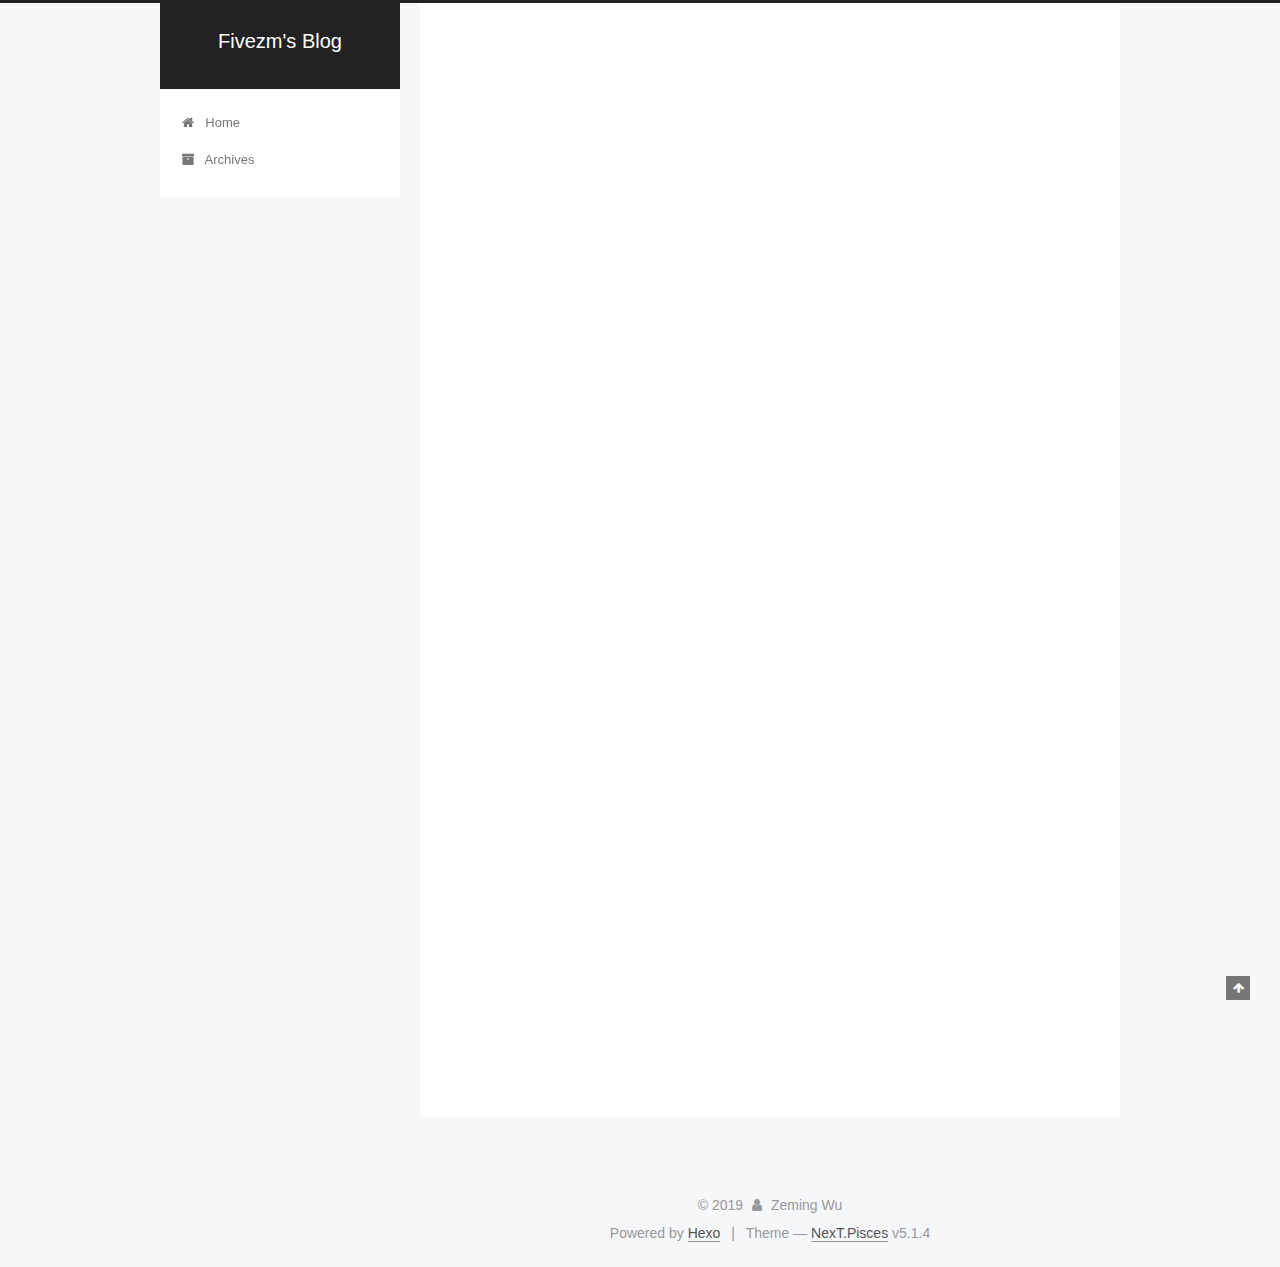
<file: index.html>
<!DOCTYPE html>



  


<html class="theme-next pisces use-motion" lang>
<head><meta name="generator" content="Hexo 3.9.0">
  <meta charset="UTF-8">
<meta http-equiv="X-UA-Compatible" content="IE=edge">
<meta name="viewport" content="width=device-width, initial-scale=1, maximum-scale=1">
<meta name="theme-color" content="#222">









<meta http-equiv="Cache-Control" content="no-transform">
<meta http-equiv="Cache-Control" content="no-siteapp">
















  
  
  <link href="/lib/fancybox/source/jquery.fancybox.css?v=2.1.5" rel="stylesheet" type="text/css">







<link href="/lib/font-awesome/css/font-awesome.min.css?v=4.6.2" rel="stylesheet" type="text/css">

<link href="/css/main.css?v=5.1.4" rel="stylesheet" type="text/css">


  <link rel="apple-touch-icon" sizes="180x180" href="/images/apple-touch-icon-next.png?v=5.1.4">


  <link rel="icon" type="image/png" sizes="32x32" href="/images/favicon-32x32-next.png?v=5.1.4">


  <link rel="icon" type="image/png" sizes="16x16" href="/images/favicon-16x16-next.png?v=5.1.4">


  <link rel="mask-icon" href="/images/logo.svg?v=5.1.4" color="#222">





  <meta name="keywords" content="Hexo, NexT">










<meta property="og:type" content="website">
<meta property="og:title" content="Fivezm&#39;s Blog">
<meta property="og:url" content="http://yoursite.com/index.html">
<meta property="og:site_name" content="Fivezm&#39;s Blog">
<meta property="og:locale" content="default">
<meta name="twitter:card" content="summary">
<meta name="twitter:title" content="Fivezm&#39;s Blog">



<script type="text/javascript" id="hexo.configurations">
  var NexT = window.NexT || {};
  var CONFIG = {
    root: '/',
    scheme: 'Pisces',
    version: '5.1.4',
    sidebar: {"position":"left","display":"post","offset":12,"b2t":false,"scrollpercent":false,"onmobile":false},
    fancybox: true,
    tabs: true,
    motion: {"enable":true,"async":false,"transition":{"post_block":"fadeIn","post_header":"slideDownIn","post_body":"slideDownIn","coll_header":"slideLeftIn","sidebar":"slideUpIn"}},
    duoshuo: {
      userId: '0',
      author: 'Author'
    },
    algolia: {
      applicationID: '',
      apiKey: '',
      indexName: '',
      hits: {"per_page":10},
      labels: {"input_placeholder":"Search for Posts","hits_empty":"We didn't find any results for the search: ${query}","hits_stats":"${hits} results found in ${time} ms"}
    }
  };
</script>



  <link rel="canonical" href="http://yoursite.com/">





  <title>Fivezm's Blog</title>
  








</head>

<body itemscope itemtype="http://schema.org/WebPage" lang="default">

  
  
    
  

  <div class="container sidebar-position-left 
  page-home">
    <div class="headband"></div>

    <header id="header" class="header" itemscope itemtype="http://schema.org/WPHeader">
      <div class="header-inner"><div class="site-brand-wrapper">
  <div class="site-meta ">
    

    <div class="custom-logo-site-title">
      <a href="/" class="brand" rel="start">
        <span class="logo-line-before"><i></i></span>
        <span class="site-title">Fivezm's Blog</span>
        <span class="logo-line-after"><i></i></span>
      </a>
    </div>
      
        <p class="site-subtitle"></p>
      
  </div>

  <div class="site-nav-toggle">
    <button>
      <span class="btn-bar"></span>
      <span class="btn-bar"></span>
      <span class="btn-bar"></span>
    </button>
  </div>
</div>

<nav class="site-nav">
  

  
    <ul id="menu" class="menu">
      
        
        <li class="menu-item menu-item-home">
          <a href="/" rel="section">
            
              <i class="menu-item-icon fa fa-fw fa-home"></i> <br>
            
            Home
          </a>
        </li>
      
        
        <li class="menu-item menu-item-archives">
          <a href="/archives/" rel="section">
            
              <i class="menu-item-icon fa fa-fw fa-archive"></i> <br>
            
            Archives
          </a>
        </li>
      

      
    </ul>
  

  
</nav>



 </div>
    </header>

    <main id="main" class="main">
      <div class="main-inner">
        <div class="content-wrap">
          <div id="content" class="content">
            
  <section id="posts" class="posts-expand">
    
      

  

  
  
  

  <article class="post post-type-normal" itemscope itemtype="http://schema.org/Article">
  
  
  
  <div class="post-block">
    <link itemprop="mainEntityOfPage" href="http://yoursite.com/2019/07/09/hexo-搭建教程/">

    <span hidden itemprop="author" itemscope itemtype="http://schema.org/Person">
      <meta itemprop="name" content="Zeming Wu">
      <meta itemprop="description" content>
      <meta itemprop="image" content="/images/avatar.gif">
    </span>

    <span hidden itemprop="publisher" itemscope itemtype="http://schema.org/Organization">
      <meta itemprop="name" content="Fivezm's Blog">
    </span>

    
      <header class="post-header">

        
        
          <h1 class="post-title" itemprop="name headline">
                
                <a class="post-title-link" href="/2019/07/09/hexo-搭建教程/" itemprop="url">hexo 搭建教程 </a></h1>
        

        <div class="post-meta">
          <span class="post-time">
            
              <span class="post-meta-item-icon">
                <i class="fa fa-calendar-o"></i>
              </span>
              
                <span class="post-meta-item-text">Posted on</span>
              
              <time title="Post created" itemprop="dateCreated datePublished" datetime="2019-07-09T16:02:37+08:00">
                2019-07-09
              </time>
            

            

            
          </span>

          

          
            
          

          
          

          

          

          

        </div>
      </header>
    

    
    
    
    <div class="post-body" itemprop="articleBody">

      
      

      
        
          <p>本教程是我在网络上学习搭建github page时觉得比较有用的,如果加上”
          <!--noindex-->
          <div class="post-button text-center">
            <a class="btn" href="/2019/07/09/hexo-搭建教程/#more" rel="contents">
              Read more &raquo;
            </a>
          </div>
          <!--/noindex-->
        
      
    </p></div>
    
    
    

    

    

    

    <footer class="post-footer">
      

      

      

      
      
        <div class="post-eof"></div>
      
    </footer>
  </div>
  
  
  
  </article>


    
      

  

  
  
  

  <article class="post post-type-normal" itemscope itemtype="http://schema.org/Article">
  
  
  
  <div class="post-block">
    <link itemprop="mainEntityOfPage" href="http://yoursite.com/2019/07/09/leetcode-14-最长公共前缀-水平扫描法/">

    <span hidden itemprop="author" itemscope itemtype="http://schema.org/Person">
      <meta itemprop="name" content="Zeming Wu">
      <meta itemprop="description" content>
      <meta itemprop="image" content="/images/avatar.gif">
    </span>

    <span hidden itemprop="publisher" itemscope itemtype="http://schema.org/Organization">
      <meta itemprop="name" content="Fivezm's Blog">
    </span>

    
      <header class="post-header">

        
        
          <h1 class="post-title" itemprop="name headline">
                
                <a class="post-title-link" href="/2019/07/09/leetcode-14-最长公共前缀-水平扫描法/" itemprop="url">leetcode#14_最长公共前缀_水平扫描法</a></h1>
        

        <div class="post-meta">
          <span class="post-time">
            
              <span class="post-meta-item-icon">
                <i class="fa fa-calendar-o"></i>
              </span>
              
                <span class="post-meta-item-text">Posted on</span>
              
              <time title="Post created" itemprop="dateCreated datePublished" datetime="2019-07-09T15:49:23+08:00">
                2019-07-09
              </time>
            

            

            
          </span>

          

          
            
          

          
          

          

          

          

        </div>
      </header>
    

    
    
    
    <div class="post-body" itemprop="articleBody">

      
      

      
        
          <p>编写一个函数来查找字符串数组中的最长公共前缀.如果不存在公共前缀，返回空字符串 “”。</p>
<ul>
<li>示例 1:<br>输入: [“flower”,”flow”,”flight”]<br>输出: “fl”
          <!--noindex-->
          <div class="post-button text-center">
            <a class="btn" href="/2019/07/09/leetcode-14-最长公共前缀-水平扫描法/#more" rel="contents">
              Read more &raquo;
            </a>
          </div>
          <!--/noindex-->
        
      
    </li></ul></div>
    
    
    

    

    

    

    <footer class="post-footer">
      

      

      

      
      
        <div class="post-eof"></div>
      
    </footer>
  </div>
  
  
  
  </article>


    
      

  

  
  
  

  <article class="post post-type-normal" itemscope itemtype="http://schema.org/Article">
  
  
  
  <div class="post-block">
    <link itemprop="mainEntityOfPage" href="http://yoursite.com/2019/07/09/hello-world/">

    <span hidden itemprop="author" itemscope itemtype="http://schema.org/Person">
      <meta itemprop="name" content="Zeming Wu">
      <meta itemprop="description" content>
      <meta itemprop="image" content="/images/avatar.gif">
    </span>

    <span hidden itemprop="publisher" itemscope itemtype="http://schema.org/Organization">
      <meta itemprop="name" content="Fivezm's Blog">
    </span>

    
      <header class="post-header">

        
        
          <h1 class="post-title" itemprop="name headline">
                
                <a class="post-title-link" href="/2019/07/09/hello-world/" itemprop="url">hello world</a></h1>
        

        <div class="post-meta">
          <span class="post-time">
            
              <span class="post-meta-item-icon">
                <i class="fa fa-calendar-o"></i>
              </span>
              
                <span class="post-meta-item-text">Posted on</span>
              
              <time title="Post created" itemprop="dateCreated datePublished" datetime="2019-07-09T15:37:19+08:00">
                2019-07-09
              </time>
            

            

            
          </span>

          

          
            
          

          
          

          

          

          

        </div>
      </header>
    

    
    
    
    <div class="post-body" itemprop="articleBody">

      
      

      
        
          
            <p>This is my first hexo web page.</p>

          
        
      
    </div>
    
    
    

    

    

    

    <footer class="post-footer">
      

      

      

      
      
        <div class="post-eof"></div>
      
    </footer>
  </div>
  
  
  
  </article>


    
  </section>

  


          </div>
          


          

        </div>
        
          
  
  <div class="sidebar-toggle">
    <div class="sidebar-toggle-line-wrap">
      <span class="sidebar-toggle-line sidebar-toggle-line-first"></span>
      <span class="sidebar-toggle-line sidebar-toggle-line-middle"></span>
      <span class="sidebar-toggle-line sidebar-toggle-line-last"></span>
    </div>
  </div>

  <aside id="sidebar" class="sidebar">
    
    <div class="sidebar-inner">

      

      

      <section class="site-overview-wrap sidebar-panel sidebar-panel-active">
        <div class="site-overview">
          <div class="site-author motion-element" itemprop="author" itemscope itemtype="http://schema.org/Person">
            
              <p class="site-author-name" itemprop="name">Zeming Wu</p>
              <p class="site-description motion-element" itemprop="description"></p>
          </div>

          <nav class="site-state motion-element">

            
              <div class="site-state-item site-state-posts">
              
                <a href="/archives/">
              
                  <span class="site-state-item-count">3</span>
                  <span class="site-state-item-name">posts</span>
                </a>
              </div>
            

            

            

          </nav>

          

          

          
          

          
          

          

        </div>
      </section>

      

      

    </div>
  </aside>


        
      </div>
    </main>

    <footer id="footer" class="footer">
      <div class="footer-inner">
        <div class="copyright">&copy; <span itemprop="copyrightYear">2019</span>
  <span class="with-love">
    <i class="fa fa-user"></i>
  </span>
  <span class="author" itemprop="copyrightHolder">Zeming Wu</span>

  
</div>


  <div class="powered-by">Powered by <a class="theme-link" target="_blank" href="https://hexo.io">Hexo</a></div>



  <span class="post-meta-divider">|</span>



  <div class="theme-info">Theme &mdash; <a class="theme-link" target="_blank" href="https://github.com/iissnan/hexo-theme-next">NexT.Pisces</a> v5.1.4</div>




        







        
      </div>
    </footer>

    
      <div class="back-to-top">
        <i class="fa fa-arrow-up"></i>
        
      </div>
    

    

  </div>

  

<script type="text/javascript">
  if (Object.prototype.toString.call(window.Promise) !== '[object Function]') {
    window.Promise = null;
  }
</script>









  












  
  
    <script type="text/javascript" src="/lib/jquery/index.js?v=2.1.3"></script>
  

  
  
    <script type="text/javascript" src="/lib/fastclick/lib/fastclick.min.js?v=1.0.6"></script>
  

  
  
    <script type="text/javascript" src="/lib/jquery_lazyload/jquery.lazyload.js?v=1.9.7"></script>
  

  
  
    <script type="text/javascript" src="/lib/velocity/velocity.min.js?v=1.2.1"></script>
  

  
  
    <script type="text/javascript" src="/lib/velocity/velocity.ui.min.js?v=1.2.1"></script>
  

  
  
    <script type="text/javascript" src="/lib/fancybox/source/jquery.fancybox.pack.js?v=2.1.5"></script>
  


  


  <script type="text/javascript" src="/js/src/utils.js?v=5.1.4"></script>

  <script type="text/javascript" src="/js/src/motion.js?v=5.1.4"></script>



  
  


  <script type="text/javascript" src="/js/src/affix.js?v=5.1.4"></script>

  <script type="text/javascript" src="/js/src/schemes/pisces.js?v=5.1.4"></script>



  

  


  <script type="text/javascript" src="/js/src/bootstrap.js?v=5.1.4"></script>



  


  




	





  





  












  





  

  

  

  
  

  

  

  

</body>
</html>
</file>
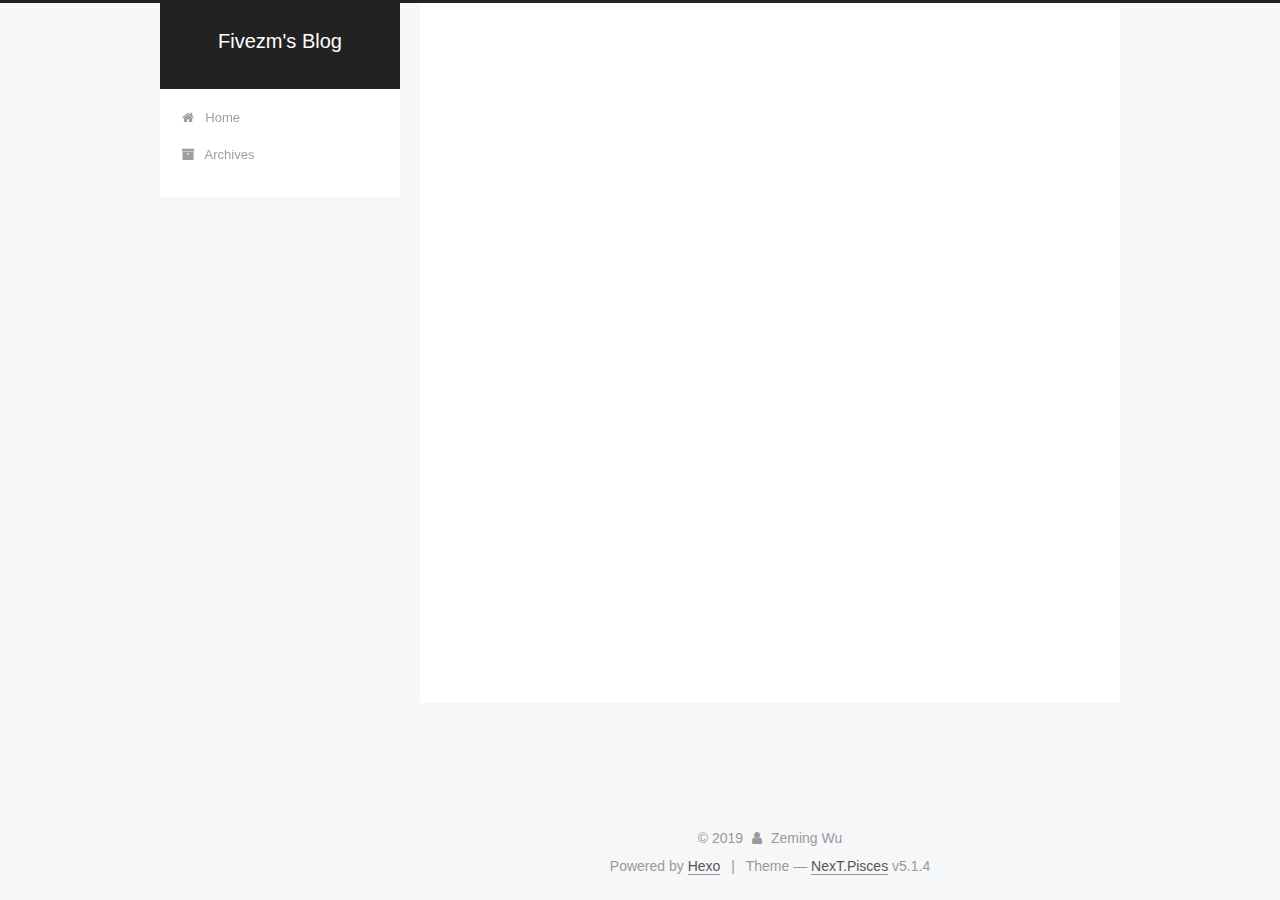
<file: archives/index.html>
<!DOCTYPE html>



  


<html class="theme-next pisces use-motion" lang>
<head><meta name="generator" content="Hexo 3.9.0">
  <meta charset="UTF-8">
<meta http-equiv="X-UA-Compatible" content="IE=edge">
<meta name="viewport" content="width=device-width, initial-scale=1, maximum-scale=1">
<meta name="theme-color" content="#222">









<meta http-equiv="Cache-Control" content="no-transform">
<meta http-equiv="Cache-Control" content="no-siteapp">
















  
  
  <link href="/lib/fancybox/source/jquery.fancybox.css?v=2.1.5" rel="stylesheet" type="text/css">







<link href="/lib/font-awesome/css/font-awesome.min.css?v=4.6.2" rel="stylesheet" type="text/css">

<link href="/css/main.css?v=5.1.4" rel="stylesheet" type="text/css">


  <link rel="apple-touch-icon" sizes="180x180" href="/images/apple-touch-icon-next.png?v=5.1.4">


  <link rel="icon" type="image/png" sizes="32x32" href="/images/favicon-32x32-next.png?v=5.1.4">


  <link rel="icon" type="image/png" sizes="16x16" href="/images/favicon-16x16-next.png?v=5.1.4">


  <link rel="mask-icon" href="/images/logo.svg?v=5.1.4" color="#222">





  <meta name="keywords" content="Hexo, NexT">










<meta property="og:type" content="website">
<meta property="og:title" content="Fivezm&#39;s Blog">
<meta property="og:url" content="http://yoursite.com/archives/index.html">
<meta property="og:site_name" content="Fivezm&#39;s Blog">
<meta property="og:locale" content="default">
<meta name="twitter:card" content="summary">
<meta name="twitter:title" content="Fivezm&#39;s Blog">



<script type="text/javascript" id="hexo.configurations">
  var NexT = window.NexT || {};
  var CONFIG = {
    root: '/',
    scheme: 'Pisces',
    version: '5.1.4',
    sidebar: {"position":"left","display":"post","offset":12,"b2t":false,"scrollpercent":false,"onmobile":false},
    fancybox: true,
    tabs: true,
    motion: {"enable":true,"async":false,"transition":{"post_block":"fadeIn","post_header":"slideDownIn","post_body":"slideDownIn","coll_header":"slideLeftIn","sidebar":"slideUpIn"}},
    duoshuo: {
      userId: '0',
      author: 'Author'
    },
    algolia: {
      applicationID: '',
      apiKey: '',
      indexName: '',
      hits: {"per_page":10},
      labels: {"input_placeholder":"Search for Posts","hits_empty":"We didn't find any results for the search: ${query}","hits_stats":"${hits} results found in ${time} ms"}
    }
  };
</script>



  <link rel="canonical" href="http://yoursite.com/archives/">





  <title>Archive | Fivezm's Blog</title>
  








</head>

<body itemscope itemtype="http://schema.org/WebPage" lang="default">

  
  
    
  

  <div class="container sidebar-position-left page-archive">
    <div class="headband"></div>

    <header id="header" class="header" itemscope itemtype="http://schema.org/WPHeader">
      <div class="header-inner"><div class="site-brand-wrapper">
  <div class="site-meta ">
    

    <div class="custom-logo-site-title">
      <a href="/" class="brand" rel="start">
        <span class="logo-line-before"><i></i></span>
        <span class="site-title">Fivezm's Blog</span>
        <span class="logo-line-after"><i></i></span>
      </a>
    </div>
      
        <p class="site-subtitle"></p>
      
  </div>

  <div class="site-nav-toggle">
    <button>
      <span class="btn-bar"></span>
      <span class="btn-bar"></span>
      <span class="btn-bar"></span>
    </button>
  </div>
</div>

<nav class="site-nav">
  

  
    <ul id="menu" class="menu">
      
        
        <li class="menu-item menu-item-home">
          <a href="/" rel="section">
            
              <i class="menu-item-icon fa fa-fw fa-home"></i> <br>
            
            Home
          </a>
        </li>
      
        
        <li class="menu-item menu-item-archives">
          <a href="/archives/" rel="section">
            
              <i class="menu-item-icon fa fa-fw fa-archive"></i> <br>
            
            Archives
          </a>
        </li>
      

      
    </ul>
  

  
</nav>



 </div>
    </header>

    <main id="main" class="main">
      <div class="main-inner">
        <div class="content-wrap">
          <div id="content" class="content">
            

  
  
  
  <div class="post-block archive">
    <div id="posts" class="posts-collapse">
      <span class="archive-move-on"></span>

      <span class="archive-page-counter">
        
        
        
          
        
        Um..! 3 posts in total. Keep on posting.
      </span>

      

        
        
        

        
          
          <div class="collection-title">
            <h1 class="archive-year" id="archive-year-2019">2019</h1>
          </div>
        
        

        

  <article class="post post-type-normal" itemscope itemtype="http://schema.org/Article">
    <header class="post-header">

      <h2 class="post-title">
        
            <a class="post-title-link" href="/2019/07/09/hexo-搭建教程/" itemprop="url">
              
                <span itemprop="name">hexo 搭建教程 </span>
              
            </a>
        
      </h2>

      <div class="post-meta">
        <time class="post-time" itemprop="dateCreated" datetime="2019-07-09T16:02:37+08:00" content="2019-07-09">
          07-09
        </time>
      </div>

    </header>
  </article>



      

        
        
        

        
        

        

  <article class="post post-type-normal" itemscope itemtype="http://schema.org/Article">
    <header class="post-header">

      <h2 class="post-title">
        
            <a class="post-title-link" href="/2019/07/09/leetcode-14-最长公共前缀-水平扫描法/" itemprop="url">
              
                <span itemprop="name">leetcode#14_最长公共前缀_水平扫描法</span>
              
            </a>
        
      </h2>

      <div class="post-meta">
        <time class="post-time" itemprop="dateCreated" datetime="2019-07-09T15:49:23+08:00" content="2019-07-09">
          07-09
        </time>
      </div>

    </header>
  </article>



      

        
        
        

        
        

        

  <article class="post post-type-normal" itemscope itemtype="http://schema.org/Article">
    <header class="post-header">

      <h2 class="post-title">
        
            <a class="post-title-link" href="/2019/07/09/hello-world/" itemprop="url">
              
                <span itemprop="name">hello world</span>
              
            </a>
        
      </h2>

      <div class="post-meta">
        <time class="post-time" itemprop="dateCreated" datetime="2019-07-09T15:37:19+08:00" content="2019-07-09">
          07-09
        </time>
      </div>

    </header>
  </article>



      

    </div>
  </div>
  
  
  

  



          </div>
          


          

        </div>
        
          
  
  <div class="sidebar-toggle">
    <div class="sidebar-toggle-line-wrap">
      <span class="sidebar-toggle-line sidebar-toggle-line-first"></span>
      <span class="sidebar-toggle-line sidebar-toggle-line-middle"></span>
      <span class="sidebar-toggle-line sidebar-toggle-line-last"></span>
    </div>
  </div>

  <aside id="sidebar" class="sidebar">
    
    <div class="sidebar-inner">

      

      

      <section class="site-overview-wrap sidebar-panel sidebar-panel-active">
        <div class="site-overview">
          <div class="site-author motion-element" itemprop="author" itemscope itemtype="http://schema.org/Person">
            
              <p class="site-author-name" itemprop="name">Zeming Wu</p>
              <p class="site-description motion-element" itemprop="description"></p>
          </div>

          <nav class="site-state motion-element">

            
              <div class="site-state-item site-state-posts">
              
                <a href="/archives/">
              
                  <span class="site-state-item-count">3</span>
                  <span class="site-state-item-name">posts</span>
                </a>
              </div>
            

            

            

          </nav>

          

          

          
          

          
          

          

        </div>
      </section>

      

      

    </div>
  </aside>


        
      </div>
    </main>

    <footer id="footer" class="footer">
      <div class="footer-inner">
        <div class="copyright">&copy; <span itemprop="copyrightYear">2019</span>
  <span class="with-love">
    <i class="fa fa-user"></i>
  </span>
  <span class="author" itemprop="copyrightHolder">Zeming Wu</span>

  
</div>


  <div class="powered-by">Powered by <a class="theme-link" target="_blank" href="https://hexo.io">Hexo</a></div>



  <span class="post-meta-divider">|</span>



  <div class="theme-info">Theme &mdash; <a class="theme-link" target="_blank" href="https://github.com/iissnan/hexo-theme-next">NexT.Pisces</a> v5.1.4</div>




        







        
      </div>
    </footer>

    
      <div class="back-to-top">
        <i class="fa fa-arrow-up"></i>
        
      </div>
    

    

  </div>

  

<script type="text/javascript">
  if (Object.prototype.toString.call(window.Promise) !== '[object Function]') {
    window.Promise = null;
  }
</script>









  












  
  
    <script type="text/javascript" src="/lib/jquery/index.js?v=2.1.3"></script>
  

  
  
    <script type="text/javascript" src="/lib/fastclick/lib/fastclick.min.js?v=1.0.6"></script>
  

  
  
    <script type="text/javascript" src="/lib/jquery_lazyload/jquery.lazyload.js?v=1.9.7"></script>
  

  
  
    <script type="text/javascript" src="/lib/velocity/velocity.min.js?v=1.2.1"></script>
  

  
  
    <script type="text/javascript" src="/lib/velocity/velocity.ui.min.js?v=1.2.1"></script>
  

  
  
    <script type="text/javascript" src="/lib/fancybox/source/jquery.fancybox.pack.js?v=2.1.5"></script>
  


  


  <script type="text/javascript" src="/js/src/utils.js?v=5.1.4"></script>

  <script type="text/javascript" src="/js/src/motion.js?v=5.1.4"></script>



  
  


  <script type="text/javascript" src="/js/src/affix.js?v=5.1.4"></script>

  <script type="text/javascript" src="/js/src/schemes/pisces.js?v=5.1.4"></script>



  

  


  <script type="text/javascript" src="/js/src/bootstrap.js?v=5.1.4"></script>



  


  




	





  





  












  





  

  

  

  
  

  

  

  

</body>
</html>
</file>
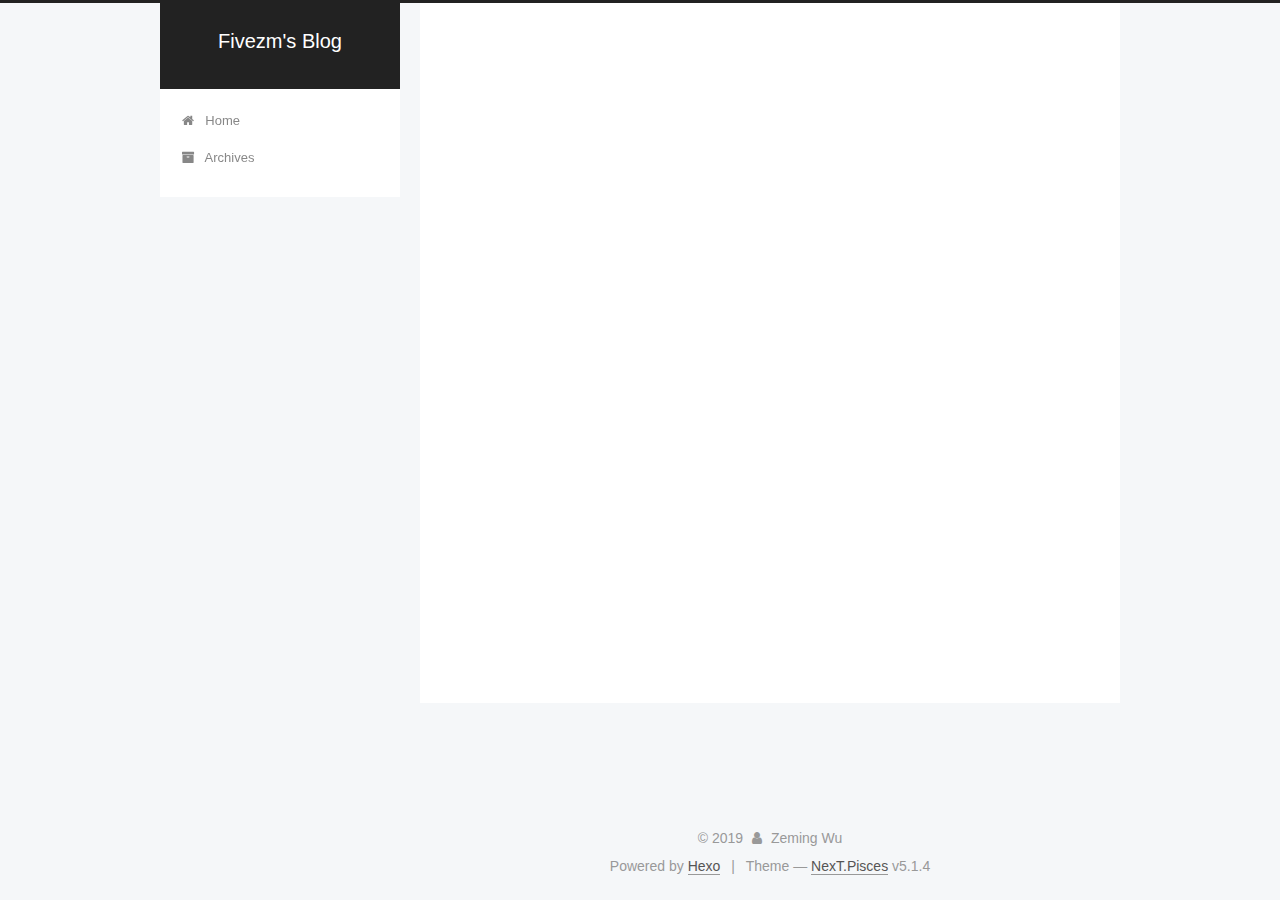
<file: archives/2019/index.html>
<!DOCTYPE html>



  


<html class="theme-next pisces use-motion" lang>
<head><meta name="generator" content="Hexo 3.9.0">
  <meta charset="UTF-8">
<meta http-equiv="X-UA-Compatible" content="IE=edge">
<meta name="viewport" content="width=device-width, initial-scale=1, maximum-scale=1">
<meta name="theme-color" content="#222">









<meta http-equiv="Cache-Control" content="no-transform">
<meta http-equiv="Cache-Control" content="no-siteapp">
















  
  
  <link href="/lib/fancybox/source/jquery.fancybox.css?v=2.1.5" rel="stylesheet" type="text/css">







<link href="/lib/font-awesome/css/font-awesome.min.css?v=4.6.2" rel="stylesheet" type="text/css">

<link href="/css/main.css?v=5.1.4" rel="stylesheet" type="text/css">


  <link rel="apple-touch-icon" sizes="180x180" href="/images/apple-touch-icon-next.png?v=5.1.4">


  <link rel="icon" type="image/png" sizes="32x32" href="/images/favicon-32x32-next.png?v=5.1.4">


  <link rel="icon" type="image/png" sizes="16x16" href="/images/favicon-16x16-next.png?v=5.1.4">


  <link rel="mask-icon" href="/images/logo.svg?v=5.1.4" color="#222">





  <meta name="keywords" content="Hexo, NexT">










<meta property="og:type" content="website">
<meta property="og:title" content="Fivezm&#39;s Blog">
<meta property="og:url" content="http://yoursite.com/archives/2019/index.html">
<meta property="og:site_name" content="Fivezm&#39;s Blog">
<meta property="og:locale" content="default">
<meta name="twitter:card" content="summary">
<meta name="twitter:title" content="Fivezm&#39;s Blog">



<script type="text/javascript" id="hexo.configurations">
  var NexT = window.NexT || {};
  var CONFIG = {
    root: '/',
    scheme: 'Pisces',
    version: '5.1.4',
    sidebar: {"position":"left","display":"post","offset":12,"b2t":false,"scrollpercent":false,"onmobile":false},
    fancybox: true,
    tabs: true,
    motion: {"enable":true,"async":false,"transition":{"post_block":"fadeIn","post_header":"slideDownIn","post_body":"slideDownIn","coll_header":"slideLeftIn","sidebar":"slideUpIn"}},
    duoshuo: {
      userId: '0',
      author: 'Author'
    },
    algolia: {
      applicationID: '',
      apiKey: '',
      indexName: '',
      hits: {"per_page":10},
      labels: {"input_placeholder":"Search for Posts","hits_empty":"We didn't find any results for the search: ${query}","hits_stats":"${hits} results found in ${time} ms"}
    }
  };
</script>



  <link rel="canonical" href="http://yoursite.com/archives/2019/">





  <title>Archive | Fivezm's Blog</title>
  








</head>

<body itemscope itemtype="http://schema.org/WebPage" lang="default">

  
  
    
  

  <div class="container sidebar-position-left page-archive">
    <div class="headband"></div>

    <header id="header" class="header" itemscope itemtype="http://schema.org/WPHeader">
      <div class="header-inner"><div class="site-brand-wrapper">
  <div class="site-meta ">
    

    <div class="custom-logo-site-title">
      <a href="/" class="brand" rel="start">
        <span class="logo-line-before"><i></i></span>
        <span class="site-title">Fivezm's Blog</span>
        <span class="logo-line-after"><i></i></span>
      </a>
    </div>
      
        <p class="site-subtitle"></p>
      
  </div>

  <div class="site-nav-toggle">
    <button>
      <span class="btn-bar"></span>
      <span class="btn-bar"></span>
      <span class="btn-bar"></span>
    </button>
  </div>
</div>

<nav class="site-nav">
  

  
    <ul id="menu" class="menu">
      
        
        <li class="menu-item menu-item-home">
          <a href="/" rel="section">
            
              <i class="menu-item-icon fa fa-fw fa-home"></i> <br>
            
            Home
          </a>
        </li>
      
        
        <li class="menu-item menu-item-archives">
          <a href="/archives/" rel="section">
            
              <i class="menu-item-icon fa fa-fw fa-archive"></i> <br>
            
            Archives
          </a>
        </li>
      

      
    </ul>
  

  
</nav>



 </div>
    </header>

    <main id="main" class="main">
      <div class="main-inner">
        <div class="content-wrap">
          <div id="content" class="content">
            

  
  
  
  <div class="post-block archive">
    <div id="posts" class="posts-collapse">
      <span class="archive-move-on"></span>

      <span class="archive-page-counter">
        
        
        
          
        
        Um..! 3 posts in total. Keep on posting.
      </span>

      

        
        
        

        
          
          <div class="collection-title">
            <h1 class="archive-year" id="archive-year-2019">2019</h1>
          </div>
        
        

        

  <article class="post post-type-normal" itemscope itemtype="http://schema.org/Article">
    <header class="post-header">

      <h2 class="post-title">
        
            <a class="post-title-link" href="/2019/07/09/hexo-搭建教程/" itemprop="url">
              
                <span itemprop="name">hexo 搭建教程 </span>
              
            </a>
        
      </h2>

      <div class="post-meta">
        <time class="post-time" itemprop="dateCreated" datetime="2019-07-09T16:02:37+08:00" content="2019-07-09">
          07-09
        </time>
      </div>

    </header>
  </article>



      

        
        
        

        
        

        

  <article class="post post-type-normal" itemscope itemtype="http://schema.org/Article">
    <header class="post-header">

      <h2 class="post-title">
        
            <a class="post-title-link" href="/2019/07/09/leetcode-14-最长公共前缀-水平扫描法/" itemprop="url">
              
                <span itemprop="name">leetcode#14_最长公共前缀_水平扫描法</span>
              
            </a>
        
      </h2>

      <div class="post-meta">
        <time class="post-time" itemprop="dateCreated" datetime="2019-07-09T15:49:23+08:00" content="2019-07-09">
          07-09
        </time>
      </div>

    </header>
  </article>



      

        
        
        

        
        

        

  <article class="post post-type-normal" itemscope itemtype="http://schema.org/Article">
    <header class="post-header">

      <h2 class="post-title">
        
            <a class="post-title-link" href="/2019/07/09/hello-world/" itemprop="url">
              
                <span itemprop="name">hello world</span>
              
            </a>
        
      </h2>

      <div class="post-meta">
        <time class="post-time" itemprop="dateCreated" datetime="2019-07-09T15:37:19+08:00" content="2019-07-09">
          07-09
        </time>
      </div>

    </header>
  </article>



      

    </div>
  </div>
  
  
  

  



          </div>
          


          

        </div>
        
          
  
  <div class="sidebar-toggle">
    <div class="sidebar-toggle-line-wrap">
      <span class="sidebar-toggle-line sidebar-toggle-line-first"></span>
      <span class="sidebar-toggle-line sidebar-toggle-line-middle"></span>
      <span class="sidebar-toggle-line sidebar-toggle-line-last"></span>
    </div>
  </div>

  <aside id="sidebar" class="sidebar">
    
    <div class="sidebar-inner">

      

      

      <section class="site-overview-wrap sidebar-panel sidebar-panel-active">
        <div class="site-overview">
          <div class="site-author motion-element" itemprop="author" itemscope itemtype="http://schema.org/Person">
            
              <p class="site-author-name" itemprop="name">Zeming Wu</p>
              <p class="site-description motion-element" itemprop="description"></p>
          </div>

          <nav class="site-state motion-element">

            
              <div class="site-state-item site-state-posts">
              
                <a href="/archives/">
              
                  <span class="site-state-item-count">3</span>
                  <span class="site-state-item-name">posts</span>
                </a>
              </div>
            

            

            

          </nav>

          

          

          
          

          
          

          

        </div>
      </section>

      

      

    </div>
  </aside>


        
      </div>
    </main>

    <footer id="footer" class="footer">
      <div class="footer-inner">
        <div class="copyright">&copy; <span itemprop="copyrightYear">2019</span>
  <span class="with-love">
    <i class="fa fa-user"></i>
  </span>
  <span class="author" itemprop="copyrightHolder">Zeming Wu</span>

  
</div>


  <div class="powered-by">Powered by <a class="theme-link" target="_blank" href="https://hexo.io">Hexo</a></div>



  <span class="post-meta-divider">|</span>



  <div class="theme-info">Theme &mdash; <a class="theme-link" target="_blank" href="https://github.com/iissnan/hexo-theme-next">NexT.Pisces</a> v5.1.4</div>




        







        
      </div>
    </footer>

    
      <div class="back-to-top">
        <i class="fa fa-arrow-up"></i>
        
      </div>
    

    

  </div>

  

<script type="text/javascript">
  if (Object.prototype.toString.call(window.Promise) !== '[object Function]') {
    window.Promise = null;
  }
</script>









  












  
  
    <script type="text/javascript" src="/lib/jquery/index.js?v=2.1.3"></script>
  

  
  
    <script type="text/javascript" src="/lib/fastclick/lib/fastclick.min.js?v=1.0.6"></script>
  

  
  
    <script type="text/javascript" src="/lib/jquery_lazyload/jquery.lazyload.js?v=1.9.7"></script>
  

  
  
    <script type="text/javascript" src="/lib/velocity/velocity.min.js?v=1.2.1"></script>
  

  
  
    <script type="text/javascript" src="/lib/velocity/velocity.ui.min.js?v=1.2.1"></script>
  

  
  
    <script type="text/javascript" src="/lib/fancybox/source/jquery.fancybox.pack.js?v=2.1.5"></script>
  


  


  <script type="text/javascript" src="/js/src/utils.js?v=5.1.4"></script>

  <script type="text/javascript" src="/js/src/motion.js?v=5.1.4"></script>



  
  


  <script type="text/javascript" src="/js/src/affix.js?v=5.1.4"></script>

  <script type="text/javascript" src="/js/src/schemes/pisces.js?v=5.1.4"></script>



  

  


  <script type="text/javascript" src="/js/src/bootstrap.js?v=5.1.4"></script>



  


  




	





  





  












  





  

  

  

  
  

  

  

  

</body>
</html>
</file>
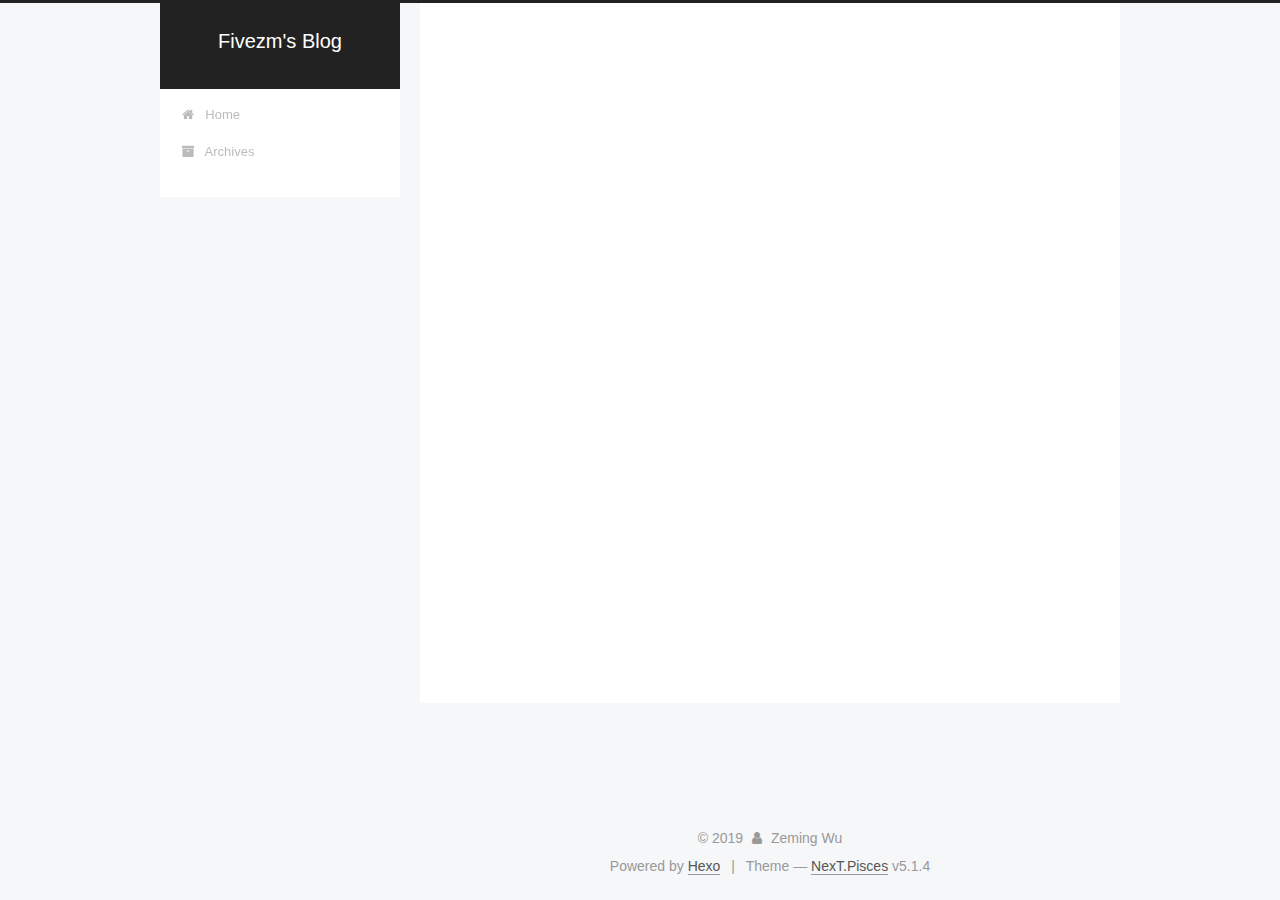
<file: archives/2019/07/index.html>
<!DOCTYPE html>



  


<html class="theme-next pisces use-motion" lang>
<head><meta name="generator" content="Hexo 3.9.0">
  <meta charset="UTF-8">
<meta http-equiv="X-UA-Compatible" content="IE=edge">
<meta name="viewport" content="width=device-width, initial-scale=1, maximum-scale=1">
<meta name="theme-color" content="#222">









<meta http-equiv="Cache-Control" content="no-transform">
<meta http-equiv="Cache-Control" content="no-siteapp">
















  
  
  <link href="/lib/fancybox/source/jquery.fancybox.css?v=2.1.5" rel="stylesheet" type="text/css">







<link href="/lib/font-awesome/css/font-awesome.min.css?v=4.6.2" rel="stylesheet" type="text/css">

<link href="/css/main.css?v=5.1.4" rel="stylesheet" type="text/css">


  <link rel="apple-touch-icon" sizes="180x180" href="/images/apple-touch-icon-next.png?v=5.1.4">


  <link rel="icon" type="image/png" sizes="32x32" href="/images/favicon-32x32-next.png?v=5.1.4">


  <link rel="icon" type="image/png" sizes="16x16" href="/images/favicon-16x16-next.png?v=5.1.4">


  <link rel="mask-icon" href="/images/logo.svg?v=5.1.4" color="#222">





  <meta name="keywords" content="Hexo, NexT">










<meta property="og:type" content="website">
<meta property="og:title" content="Fivezm&#39;s Blog">
<meta property="og:url" content="http://yoursite.com/archives/2019/07/index.html">
<meta property="og:site_name" content="Fivezm&#39;s Blog">
<meta property="og:locale" content="default">
<meta name="twitter:card" content="summary">
<meta name="twitter:title" content="Fivezm&#39;s Blog">



<script type="text/javascript" id="hexo.configurations">
  var NexT = window.NexT || {};
  var CONFIG = {
    root: '/',
    scheme: 'Pisces',
    version: '5.1.4',
    sidebar: {"position":"left","display":"post","offset":12,"b2t":false,"scrollpercent":false,"onmobile":false},
    fancybox: true,
    tabs: true,
    motion: {"enable":true,"async":false,"transition":{"post_block":"fadeIn","post_header":"slideDownIn","post_body":"slideDownIn","coll_header":"slideLeftIn","sidebar":"slideUpIn"}},
    duoshuo: {
      userId: '0',
      author: 'Author'
    },
    algolia: {
      applicationID: '',
      apiKey: '',
      indexName: '',
      hits: {"per_page":10},
      labels: {"input_placeholder":"Search for Posts","hits_empty":"We didn't find any results for the search: ${query}","hits_stats":"${hits} results found in ${time} ms"}
    }
  };
</script>



  <link rel="canonical" href="http://yoursite.com/archives/2019/07/">





  <title>Archive | Fivezm's Blog</title>
  








</head>

<body itemscope itemtype="http://schema.org/WebPage" lang="default">

  
  
    
  

  <div class="container sidebar-position-left page-archive">
    <div class="headband"></div>

    <header id="header" class="header" itemscope itemtype="http://schema.org/WPHeader">
      <div class="header-inner"><div class="site-brand-wrapper">
  <div class="site-meta ">
    

    <div class="custom-logo-site-title">
      <a href="/" class="brand" rel="start">
        <span class="logo-line-before"><i></i></span>
        <span class="site-title">Fivezm's Blog</span>
        <span class="logo-line-after"><i></i></span>
      </a>
    </div>
      
        <p class="site-subtitle"></p>
      
  </div>

  <div class="site-nav-toggle">
    <button>
      <span class="btn-bar"></span>
      <span class="btn-bar"></span>
      <span class="btn-bar"></span>
    </button>
  </div>
</div>

<nav class="site-nav">
  

  
    <ul id="menu" class="menu">
      
        
        <li class="menu-item menu-item-home">
          <a href="/" rel="section">
            
              <i class="menu-item-icon fa fa-fw fa-home"></i> <br>
            
            Home
          </a>
        </li>
      
        
        <li class="menu-item menu-item-archives">
          <a href="/archives/" rel="section">
            
              <i class="menu-item-icon fa fa-fw fa-archive"></i> <br>
            
            Archives
          </a>
        </li>
      

      
    </ul>
  

  
</nav>



 </div>
    </header>

    <main id="main" class="main">
      <div class="main-inner">
        <div class="content-wrap">
          <div id="content" class="content">
            

  
  
  
  <div class="post-block archive">
    <div id="posts" class="posts-collapse">
      <span class="archive-move-on"></span>

      <span class="archive-page-counter">
        
        
        
          
        
        Um..! 3 posts in total. Keep on posting.
      </span>

      

        
        
        

        
          
          <div class="collection-title">
            <h1 class="archive-year" id="archive-year-2019">2019</h1>
          </div>
        
        

        

  <article class="post post-type-normal" itemscope itemtype="http://schema.org/Article">
    <header class="post-header">

      <h2 class="post-title">
        
            <a class="post-title-link" href="/2019/07/09/hexo-搭建教程/" itemprop="url">
              
                <span itemprop="name">hexo 搭建教程 </span>
              
            </a>
        
      </h2>

      <div class="post-meta">
        <time class="post-time" itemprop="dateCreated" datetime="2019-07-09T16:02:37+08:00" content="2019-07-09">
          07-09
        </time>
      </div>

    </header>
  </article>



      

        
        
        

        
        

        

  <article class="post post-type-normal" itemscope itemtype="http://schema.org/Article">
    <header class="post-header">

      <h2 class="post-title">
        
            <a class="post-title-link" href="/2019/07/09/leetcode-14-最长公共前缀-水平扫描法/" itemprop="url">
              
                <span itemprop="name">leetcode#14_最长公共前缀_水平扫描法</span>
              
            </a>
        
      </h2>

      <div class="post-meta">
        <time class="post-time" itemprop="dateCreated" datetime="2019-07-09T15:49:23+08:00" content="2019-07-09">
          07-09
        </time>
      </div>

    </header>
  </article>



      

        
        
        

        
        

        

  <article class="post post-type-normal" itemscope itemtype="http://schema.org/Article">
    <header class="post-header">

      <h2 class="post-title">
        
            <a class="post-title-link" href="/2019/07/09/hello-world/" itemprop="url">
              
                <span itemprop="name">hello world</span>
              
            </a>
        
      </h2>

      <div class="post-meta">
        <time class="post-time" itemprop="dateCreated" datetime="2019-07-09T15:37:19+08:00" content="2019-07-09">
          07-09
        </time>
      </div>

    </header>
  </article>



      

    </div>
  </div>
  
  
  

  



          </div>
          


          

        </div>
        
          
  
  <div class="sidebar-toggle">
    <div class="sidebar-toggle-line-wrap">
      <span class="sidebar-toggle-line sidebar-toggle-line-first"></span>
      <span class="sidebar-toggle-line sidebar-toggle-line-middle"></span>
      <span class="sidebar-toggle-line sidebar-toggle-line-last"></span>
    </div>
  </div>

  <aside id="sidebar" class="sidebar">
    
    <div class="sidebar-inner">

      

      

      <section class="site-overview-wrap sidebar-panel sidebar-panel-active">
        <div class="site-overview">
          <div class="site-author motion-element" itemprop="author" itemscope itemtype="http://schema.org/Person">
            
              <p class="site-author-name" itemprop="name">Zeming Wu</p>
              <p class="site-description motion-element" itemprop="description"></p>
          </div>

          <nav class="site-state motion-element">

            
              <div class="site-state-item site-state-posts">
              
                <a href="/archives/">
              
                  <span class="site-state-item-count">3</span>
                  <span class="site-state-item-name">posts</span>
                </a>
              </div>
            

            

            

          </nav>

          

          

          
          

          
          

          

        </div>
      </section>

      

      

    </div>
  </aside>


        
      </div>
    </main>

    <footer id="footer" class="footer">
      <div class="footer-inner">
        <div class="copyright">&copy; <span itemprop="copyrightYear">2019</span>
  <span class="with-love">
    <i class="fa fa-user"></i>
  </span>
  <span class="author" itemprop="copyrightHolder">Zeming Wu</span>

  
</div>


  <div class="powered-by">Powered by <a class="theme-link" target="_blank" href="https://hexo.io">Hexo</a></div>



  <span class="post-meta-divider">|</span>



  <div class="theme-info">Theme &mdash; <a class="theme-link" target="_blank" href="https://github.com/iissnan/hexo-theme-next">NexT.Pisces</a> v5.1.4</div>




        







        
      </div>
    </footer>

    
      <div class="back-to-top">
        <i class="fa fa-arrow-up"></i>
        
      </div>
    

    

  </div>

  

<script type="text/javascript">
  if (Object.prototype.toString.call(window.Promise) !== '[object Function]') {
    window.Promise = null;
  }
</script>









  












  
  
    <script type="text/javascript" src="/lib/jquery/index.js?v=2.1.3"></script>
  

  
  
    <script type="text/javascript" src="/lib/fastclick/lib/fastclick.min.js?v=1.0.6"></script>
  

  
  
    <script type="text/javascript" src="/lib/jquery_lazyload/jquery.lazyload.js?v=1.9.7"></script>
  

  
  
    <script type="text/javascript" src="/lib/velocity/velocity.min.js?v=1.2.1"></script>
  

  
  
    <script type="text/javascript" src="/lib/velocity/velocity.ui.min.js?v=1.2.1"></script>
  

  
  
    <script type="text/javascript" src="/lib/fancybox/source/jquery.fancybox.pack.js?v=2.1.5"></script>
  


  


  <script type="text/javascript" src="/js/src/utils.js?v=5.1.4"></script>

  <script type="text/javascript" src="/js/src/motion.js?v=5.1.4"></script>



  
  


  <script type="text/javascript" src="/js/src/affix.js?v=5.1.4"></script>

  <script type="text/javascript" src="/js/src/schemes/pisces.js?v=5.1.4"></script>



  

  


  <script type="text/javascript" src="/js/src/bootstrap.js?v=5.1.4"></script>



  


  




	





  





  












  





  

  

  

  
  

  

  

  

</body>
</html>
</file>
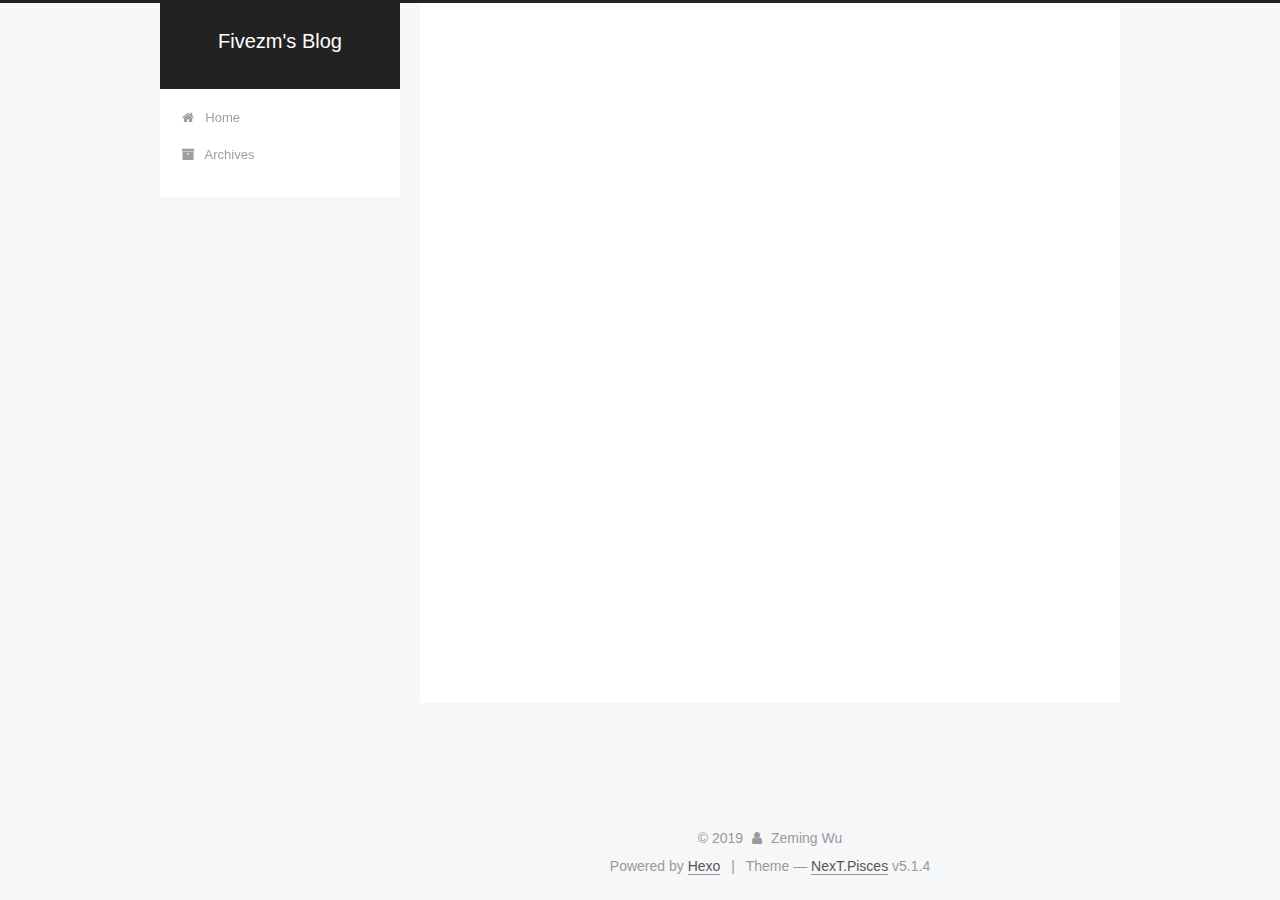
<file: 2019/07/09/hello-world/index.html>
<!DOCTYPE html>



  


<html class="theme-next pisces use-motion" lang>
<head><meta name="generator" content="Hexo 3.9.0">
  <meta charset="UTF-8">
<meta http-equiv="X-UA-Compatible" content="IE=edge">
<meta name="viewport" content="width=device-width, initial-scale=1, maximum-scale=1">
<meta name="theme-color" content="#222">









<meta http-equiv="Cache-Control" content="no-transform">
<meta http-equiv="Cache-Control" content="no-siteapp">
















  
  
  <link href="/lib/fancybox/source/jquery.fancybox.css?v=2.1.5" rel="stylesheet" type="text/css">







<link href="/lib/font-awesome/css/font-awesome.min.css?v=4.6.2" rel="stylesheet" type="text/css">

<link href="/css/main.css?v=5.1.4" rel="stylesheet" type="text/css">


  <link rel="apple-touch-icon" sizes="180x180" href="/images/apple-touch-icon-next.png?v=5.1.4">


  <link rel="icon" type="image/png" sizes="32x32" href="/images/favicon-32x32-next.png?v=5.1.4">


  <link rel="icon" type="image/png" sizes="16x16" href="/images/favicon-16x16-next.png?v=5.1.4">


  <link rel="mask-icon" href="/images/logo.svg?v=5.1.4" color="#222">





  <meta name="keywords" content="Hexo, NexT">










<meta name="description" content="This is my first hexo web page.">
<meta property="og:type" content="article">
<meta property="og:title" content="hello world">
<meta property="og:url" content="http://yoursite.com/2019/07/09/hello-world/index.html">
<meta property="og:site_name" content="Fivezm&#39;s Blog">
<meta property="og:description" content="This is my first hexo web page.">
<meta property="og:locale" content="default">
<meta property="og:updated_time" content="2019-07-09T07:40:28.438Z">
<meta name="twitter:card" content="summary">
<meta name="twitter:title" content="hello world">
<meta name="twitter:description" content="This is my first hexo web page.">



<script type="text/javascript" id="hexo.configurations">
  var NexT = window.NexT || {};
  var CONFIG = {
    root: '/',
    scheme: 'Pisces',
    version: '5.1.4',
    sidebar: {"position":"left","display":"post","offset":12,"b2t":false,"scrollpercent":false,"onmobile":false},
    fancybox: true,
    tabs: true,
    motion: {"enable":true,"async":false,"transition":{"post_block":"fadeIn","post_header":"slideDownIn","post_body":"slideDownIn","coll_header":"slideLeftIn","sidebar":"slideUpIn"}},
    duoshuo: {
      userId: '0',
      author: 'Author'
    },
    algolia: {
      applicationID: '',
      apiKey: '',
      indexName: '',
      hits: {"per_page":10},
      labels: {"input_placeholder":"Search for Posts","hits_empty":"We didn't find any results for the search: ${query}","hits_stats":"${hits} results found in ${time} ms"}
    }
  };
</script>



  <link rel="canonical" href="http://yoursite.com/2019/07/09/hello-world/">





  <title>hello world | Fivezm's Blog</title>
  








</head>

<body itemscope itemtype="http://schema.org/WebPage" lang="default">

  
  
    
  

  <div class="container sidebar-position-left page-post-detail">
    <div class="headband"></div>

    <header id="header" class="header" itemscope itemtype="http://schema.org/WPHeader">
      <div class="header-inner"><div class="site-brand-wrapper">
  <div class="site-meta ">
    

    <div class="custom-logo-site-title">
      <a href="/" class="brand" rel="start">
        <span class="logo-line-before"><i></i></span>
        <span class="site-title">Fivezm's Blog</span>
        <span class="logo-line-after"><i></i></span>
      </a>
    </div>
      
        <p class="site-subtitle"></p>
      
  </div>

  <div class="site-nav-toggle">
    <button>
      <span class="btn-bar"></span>
      <span class="btn-bar"></span>
      <span class="btn-bar"></span>
    </button>
  </div>
</div>

<nav class="site-nav">
  

  
    <ul id="menu" class="menu">
      
        
        <li class="menu-item menu-item-home">
          <a href="/" rel="section">
            
              <i class="menu-item-icon fa fa-fw fa-home"></i> <br>
            
            Home
          </a>
        </li>
      
        
        <li class="menu-item menu-item-archives">
          <a href="/archives/" rel="section">
            
              <i class="menu-item-icon fa fa-fw fa-archive"></i> <br>
            
            Archives
          </a>
        </li>
      

      
    </ul>
  

  
</nav>



 </div>
    </header>

    <main id="main" class="main">
      <div class="main-inner">
        <div class="content-wrap">
          <div id="content" class="content">
            

  <div id="posts" class="posts-expand">
    

  

  
  
  

  <article class="post post-type-normal" itemscope itemtype="http://schema.org/Article">
  
  
  
  <div class="post-block">
    <link itemprop="mainEntityOfPage" href="http://yoursite.com/2019/07/09/hello-world/">

    <span hidden itemprop="author" itemscope itemtype="http://schema.org/Person">
      <meta itemprop="name" content="Zeming Wu">
      <meta itemprop="description" content>
      <meta itemprop="image" content="/images/avatar.gif">
    </span>

    <span hidden itemprop="publisher" itemscope itemtype="http://schema.org/Organization">
      <meta itemprop="name" content="Fivezm's Blog">
    </span>

    
      <header class="post-header">

        
        
          <h1 class="post-title" itemprop="name headline">hello world</h1>
        

        <div class="post-meta">
          <span class="post-time">
            
              <span class="post-meta-item-icon">
                <i class="fa fa-calendar-o"></i>
              </span>
              
                <span class="post-meta-item-text">Posted on</span>
              
              <time title="Post created" itemprop="dateCreated datePublished" datetime="2019-07-09T15:37:19+08:00">
                2019-07-09
              </time>
            

            

            
          </span>

          

          
            
          

          
          

          

          

          

        </div>
      </header>
    

    
    
    
    <div class="post-body" itemprop="articleBody">

      
      

      
        <p>This is my first hexo web page.</p>

      
    </div>
    
    
    

    

    

    

    <footer class="post-footer">
      

      
      
      

      
        <div class="post-nav">
          <div class="post-nav-next post-nav-item">
            
          </div>

          <span class="post-nav-divider"></span>

          <div class="post-nav-prev post-nav-item">
            
              <a href="/2019/07/09/leetcode-14-最长公共前缀-水平扫描法/" rel="prev" title="leetcode#14_最长公共前缀_水平扫描法">
                leetcode#14_最长公共前缀_水平扫描法 <i class="fa fa-chevron-right"></i>
              </a>
            
          </div>
        </div>
      

      
      
    </footer>
  </div>
  
  
  
  </article>



    <div class="post-spread">
      
    </div>
  </div>


          </div>
          


          

  



        </div>
        
          
  
  <div class="sidebar-toggle">
    <div class="sidebar-toggle-line-wrap">
      <span class="sidebar-toggle-line sidebar-toggle-line-first"></span>
      <span class="sidebar-toggle-line sidebar-toggle-line-middle"></span>
      <span class="sidebar-toggle-line sidebar-toggle-line-last"></span>
    </div>
  </div>

  <aside id="sidebar" class="sidebar">
    
    <div class="sidebar-inner">

      

      

      <section class="site-overview-wrap sidebar-panel sidebar-panel-active">
        <div class="site-overview">
          <div class="site-author motion-element" itemprop="author" itemscope itemtype="http://schema.org/Person">
            
              <p class="site-author-name" itemprop="name">Zeming Wu</p>
              <p class="site-description motion-element" itemprop="description"></p>
          </div>

          <nav class="site-state motion-element">

            
              <div class="site-state-item site-state-posts">
              
                <a href="/archives/">
              
                  <span class="site-state-item-count">2</span>
                  <span class="site-state-item-name">posts</span>
                </a>
              </div>
            

            

            

          </nav>

          

          

          
          

          
          

          

        </div>
      </section>

      

      

    </div>
  </aside>


        
      </div>
    </main>

    <footer id="footer" class="footer">
      <div class="footer-inner">
        <div class="copyright">&copy; <span itemprop="copyrightYear">2019</span>
  <span class="with-love">
    <i class="fa fa-user"></i>
  </span>
  <span class="author" itemprop="copyrightHolder">Zeming Wu</span>

  
</div>


  <div class="powered-by">Powered by <a class="theme-link" target="_blank" href="https://hexo.io">Hexo</a></div>



  <span class="post-meta-divider">|</span>



  <div class="theme-info">Theme &mdash; <a class="theme-link" target="_blank" href="https://github.com/iissnan/hexo-theme-next">NexT.Pisces</a> v5.1.4</div>




        







        
      </div>
    </footer>

    
      <div class="back-to-top">
        <i class="fa fa-arrow-up"></i>
        
      </div>
    

    

  </div>

  

<script type="text/javascript">
  if (Object.prototype.toString.call(window.Promise) !== '[object Function]') {
    window.Promise = null;
  }
</script>









  












  
  
    <script type="text/javascript" src="/lib/jquery/index.js?v=2.1.3"></script>
  

  
  
    <script type="text/javascript" src="/lib/fastclick/lib/fastclick.min.js?v=1.0.6"></script>
  

  
  
    <script type="text/javascript" src="/lib/jquery_lazyload/jquery.lazyload.js?v=1.9.7"></script>
  

  
  
    <script type="text/javascript" src="/lib/velocity/velocity.min.js?v=1.2.1"></script>
  

  
  
    <script type="text/javascript" src="/lib/velocity/velocity.ui.min.js?v=1.2.1"></script>
  

  
  
    <script type="text/javascript" src="/lib/fancybox/source/jquery.fancybox.pack.js?v=2.1.5"></script>
  


  


  <script type="text/javascript" src="/js/src/utils.js?v=5.1.4"></script>

  <script type="text/javascript" src="/js/src/motion.js?v=5.1.4"></script>



  
  


  <script type="text/javascript" src="/js/src/affix.js?v=5.1.4"></script>

  <script type="text/javascript" src="/js/src/schemes/pisces.js?v=5.1.4"></script>



  
  <script type="text/javascript" src="/js/src/scrollspy.js?v=5.1.4"></script>
<script type="text/javascript" src="/js/src/post-details.js?v=5.1.4"></script>



  


  <script type="text/javascript" src="/js/src/bootstrap.js?v=5.1.4"></script>



  


  




	





  





  












  





  

  

  

  
  

  

  

  

</body>
</html>
</file>
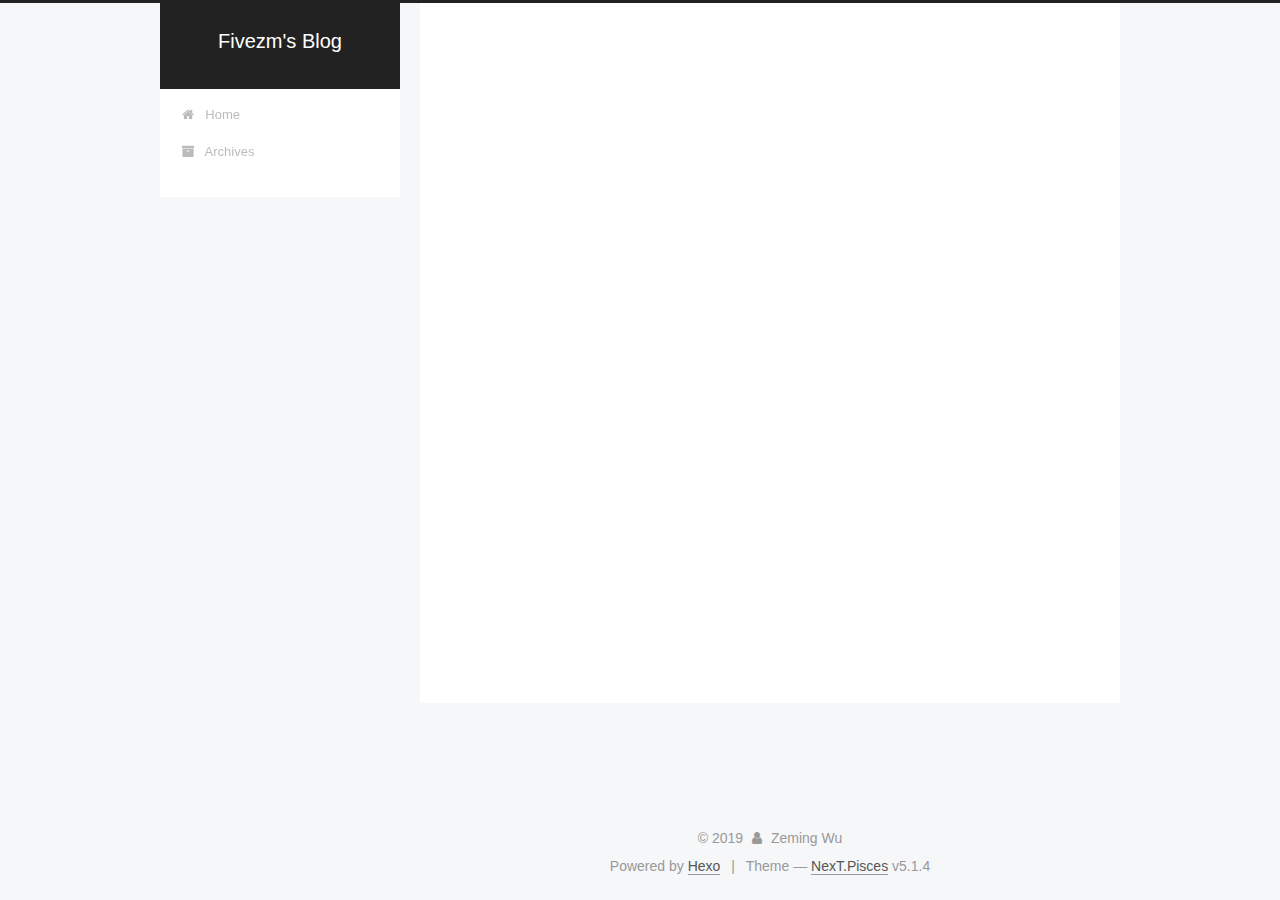
<file: 2019/07/09/hexo-搭建教程/index.html>
<!DOCTYPE html>



  


<html class="theme-next pisces use-motion" lang>
<head><meta name="generator" content="Hexo 3.9.0">
  <meta charset="UTF-8">
<meta http-equiv="X-UA-Compatible" content="IE=edge">
<meta name="viewport" content="width=device-width, initial-scale=1, maximum-scale=1">
<meta name="theme-color" content="#222">









<meta http-equiv="Cache-Control" content="no-transform">
<meta http-equiv="Cache-Control" content="no-siteapp">
















  
  
  <link href="/lib/fancybox/source/jquery.fancybox.css?v=2.1.5" rel="stylesheet" type="text/css">







<link href="/lib/font-awesome/css/font-awesome.min.css?v=4.6.2" rel="stylesheet" type="text/css">

<link href="/css/main.css?v=5.1.4" rel="stylesheet" type="text/css">


  <link rel="apple-touch-icon" sizes="180x180" href="/images/apple-touch-icon-next.png?v=5.1.4">


  <link rel="icon" type="image/png" sizes="32x32" href="/images/favicon-32x32-next.png?v=5.1.4">


  <link rel="icon" type="image/png" sizes="16x16" href="/images/favicon-16x16-next.png?v=5.1.4">


  <link rel="mask-icon" href="/images/logo.svg?v=5.1.4" color="#222">





  <meta name="keywords" content="Hexo, NexT">










<meta name="description" content="本教程是我在网络上学习搭建github page时觉得比较有用的,如果加上”">
<meta property="og:type" content="article">
<meta property="og:title" content="hexo 搭建教程 ">
<meta property="og:url" content="http://yoursite.com/2019/07/09/hexo-搭建教程/index.html">
<meta property="og:site_name" content="Fivezm&#39;s Blog">
<meta property="og:description" content="本教程是我在网络上学习搭建github page时觉得比较有用的,如果加上”">
<meta property="og:locale" content="default">
<meta property="og:updated_time" content="2019-07-09T08:06:07.015Z">
<meta name="twitter:card" content="summary">
<meta name="twitter:title" content="hexo 搭建教程 ">
<meta name="twitter:description" content="本教程是我在网络上学习搭建github page时觉得比较有用的,如果加上”">



<script type="text/javascript" id="hexo.configurations">
  var NexT = window.NexT || {};
  var CONFIG = {
    root: '/',
    scheme: 'Pisces',
    version: '5.1.4',
    sidebar: {"position":"left","display":"post","offset":12,"b2t":false,"scrollpercent":false,"onmobile":false},
    fancybox: true,
    tabs: true,
    motion: {"enable":true,"async":false,"transition":{"post_block":"fadeIn","post_header":"slideDownIn","post_body":"slideDownIn","coll_header":"slideLeftIn","sidebar":"slideUpIn"}},
    duoshuo: {
      userId: '0',
      author: 'Author'
    },
    algolia: {
      applicationID: '',
      apiKey: '',
      indexName: '',
      hits: {"per_page":10},
      labels: {"input_placeholder":"Search for Posts","hits_empty":"We didn't find any results for the search: ${query}","hits_stats":"${hits} results found in ${time} ms"}
    }
  };
</script>



  <link rel="canonical" href="http://yoursite.com/2019/07/09/hexo-搭建教程/">





  <title>hexo 搭建教程  | Fivezm's Blog</title>
  








</head>

<body itemscope itemtype="http://schema.org/WebPage" lang="default">

  
  
    
  

  <div class="container sidebar-position-left page-post-detail">
    <div class="headband"></div>

    <header id="header" class="header" itemscope itemtype="http://schema.org/WPHeader">
      <div class="header-inner"><div class="site-brand-wrapper">
  <div class="site-meta ">
    

    <div class="custom-logo-site-title">
      <a href="/" class="brand" rel="start">
        <span class="logo-line-before"><i></i></span>
        <span class="site-title">Fivezm's Blog</span>
        <span class="logo-line-after"><i></i></span>
      </a>
    </div>
      
        <p class="site-subtitle"></p>
      
  </div>

  <div class="site-nav-toggle">
    <button>
      <span class="btn-bar"></span>
      <span class="btn-bar"></span>
      <span class="btn-bar"></span>
    </button>
  </div>
</div>

<nav class="site-nav">
  

  
    <ul id="menu" class="menu">
      
        
        <li class="menu-item menu-item-home">
          <a href="/" rel="section">
            
              <i class="menu-item-icon fa fa-fw fa-home"></i> <br>
            
            Home
          </a>
        </li>
      
        
        <li class="menu-item menu-item-archives">
          <a href="/archives/" rel="section">
            
              <i class="menu-item-icon fa fa-fw fa-archive"></i> <br>
            
            Archives
          </a>
        </li>
      

      
    </ul>
  

  
</nav>



 </div>
    </header>

    <main id="main" class="main">
      <div class="main-inner">
        <div class="content-wrap">
          <div id="content" class="content">
            

  <div id="posts" class="posts-expand">
    

  

  
  
  

  <article class="post post-type-normal" itemscope itemtype="http://schema.org/Article">
  
  
  
  <div class="post-block">
    <link itemprop="mainEntityOfPage" href="http://yoursite.com/2019/07/09/hexo-搭建教程/">

    <span hidden itemprop="author" itemscope itemtype="http://schema.org/Person">
      <meta itemprop="name" content="Zeming Wu">
      <meta itemprop="description" content>
      <meta itemprop="image" content="/images/avatar.gif">
    </span>

    <span hidden itemprop="publisher" itemscope itemtype="http://schema.org/Organization">
      <meta itemprop="name" content="Fivezm's Blog">
    </span>

    
      <header class="post-header">

        
        
          <h1 class="post-title" itemprop="name headline">hexo 搭建教程 </h1>
        

        <div class="post-meta">
          <span class="post-time">
            
              <span class="post-meta-item-icon">
                <i class="fa fa-calendar-o"></i>
              </span>
              
                <span class="post-meta-item-text">Posted on</span>
              
              <time title="Post created" itemprop="dateCreated datePublished" datetime="2019-07-09T16:02:37+08:00">
                2019-07-09
              </time>
            

            

            
          </span>

          

          
            
          

          
          

          

          

          

        </div>
      </header>
    

    
    
    
    <div class="post-body" itemprop="articleBody">

      
      

      
        <p>本教程是我在网络上学习搭建github page时觉得比较有用的,如果加上”<a id="more"></a><br>“在首页显示时可以隐藏这个标签一下的文字</p>
<!--more-->

<p>学习于 <a href="https://zhuanlan.zhihu.com/p/26625249" target="_blank" rel="noopener">https://zhuanlan.zhihu.com/p/26625249</a></p>
<p><a href="https://code.skyheng.com/post/50982.html" target="_blank" rel="noopener">https://code.skyheng.com/post/50982.html</a></p>

      
    </div>
    
    
    

    

    

    

    <footer class="post-footer">
      

      
      
      

      
        <div class="post-nav">
          <div class="post-nav-next post-nav-item">
            
              <a href="/2019/07/09/leetcode-14-最长公共前缀-水平扫描法/" rel="next" title="leetcode#14_最长公共前缀_水平扫描法">
                <i class="fa fa-chevron-left"></i> leetcode#14_最长公共前缀_水平扫描法
              </a>
            
          </div>

          <span class="post-nav-divider"></span>

          <div class="post-nav-prev post-nav-item">
            
          </div>
        </div>
      

      
      
    </footer>
  </div>
  
  
  
  </article>



    <div class="post-spread">
      
    </div>
  </div>


          </div>
          


          

  



        </div>
        
          
  
  <div class="sidebar-toggle">
    <div class="sidebar-toggle-line-wrap">
      <span class="sidebar-toggle-line sidebar-toggle-line-first"></span>
      <span class="sidebar-toggle-line sidebar-toggle-line-middle"></span>
      <span class="sidebar-toggle-line sidebar-toggle-line-last"></span>
    </div>
  </div>

  <aside id="sidebar" class="sidebar">
    
    <div class="sidebar-inner">

      

      

      <section class="site-overview-wrap sidebar-panel sidebar-panel-active">
        <div class="site-overview">
          <div class="site-author motion-element" itemprop="author" itemscope itemtype="http://schema.org/Person">
            
              <p class="site-author-name" itemprop="name">Zeming Wu</p>
              <p class="site-description motion-element" itemprop="description"></p>
          </div>

          <nav class="site-state motion-element">

            
              <div class="site-state-item site-state-posts">
              
                <a href="/archives/">
              
                  <span class="site-state-item-count">3</span>
                  <span class="site-state-item-name">posts</span>
                </a>
              </div>
            

            

            

          </nav>

          

          

          
          

          
          

          

        </div>
      </section>

      

      

    </div>
  </aside>


        
      </div>
    </main>

    <footer id="footer" class="footer">
      <div class="footer-inner">
        <div class="copyright">&copy; <span itemprop="copyrightYear">2019</span>
  <span class="with-love">
    <i class="fa fa-user"></i>
  </span>
  <span class="author" itemprop="copyrightHolder">Zeming Wu</span>

  
</div>


  <div class="powered-by">Powered by <a class="theme-link" target="_blank" href="https://hexo.io">Hexo</a></div>



  <span class="post-meta-divider">|</span>



  <div class="theme-info">Theme &mdash; <a class="theme-link" target="_blank" href="https://github.com/iissnan/hexo-theme-next">NexT.Pisces</a> v5.1.4</div>




        







        
      </div>
    </footer>

    
      <div class="back-to-top">
        <i class="fa fa-arrow-up"></i>
        
      </div>
    

    

  </div>

  

<script type="text/javascript">
  if (Object.prototype.toString.call(window.Promise) !== '[object Function]') {
    window.Promise = null;
  }
</script>









  












  
  
    <script type="text/javascript" src="/lib/jquery/index.js?v=2.1.3"></script>
  

  
  
    <script type="text/javascript" src="/lib/fastclick/lib/fastclick.min.js?v=1.0.6"></script>
  

  
  
    <script type="text/javascript" src="/lib/jquery_lazyload/jquery.lazyload.js?v=1.9.7"></script>
  

  
  
    <script type="text/javascript" src="/lib/velocity/velocity.min.js?v=1.2.1"></script>
  

  
  
    <script type="text/javascript" src="/lib/velocity/velocity.ui.min.js?v=1.2.1"></script>
  

  
  
    <script type="text/javascript" src="/lib/fancybox/source/jquery.fancybox.pack.js?v=2.1.5"></script>
  


  


  <script type="text/javascript" src="/js/src/utils.js?v=5.1.4"></script>

  <script type="text/javascript" src="/js/src/motion.js?v=5.1.4"></script>



  
  


  <script type="text/javascript" src="/js/src/affix.js?v=5.1.4"></script>

  <script type="text/javascript" src="/js/src/schemes/pisces.js?v=5.1.4"></script>



  
  <script type="text/javascript" src="/js/src/scrollspy.js?v=5.1.4"></script>
<script type="text/javascript" src="/js/src/post-details.js?v=5.1.4"></script>



  


  <script type="text/javascript" src="/js/src/bootstrap.js?v=5.1.4"></script>



  


  




	





  





  












  





  

  

  

  
  

  

  

  

</body>
</html>
</file>
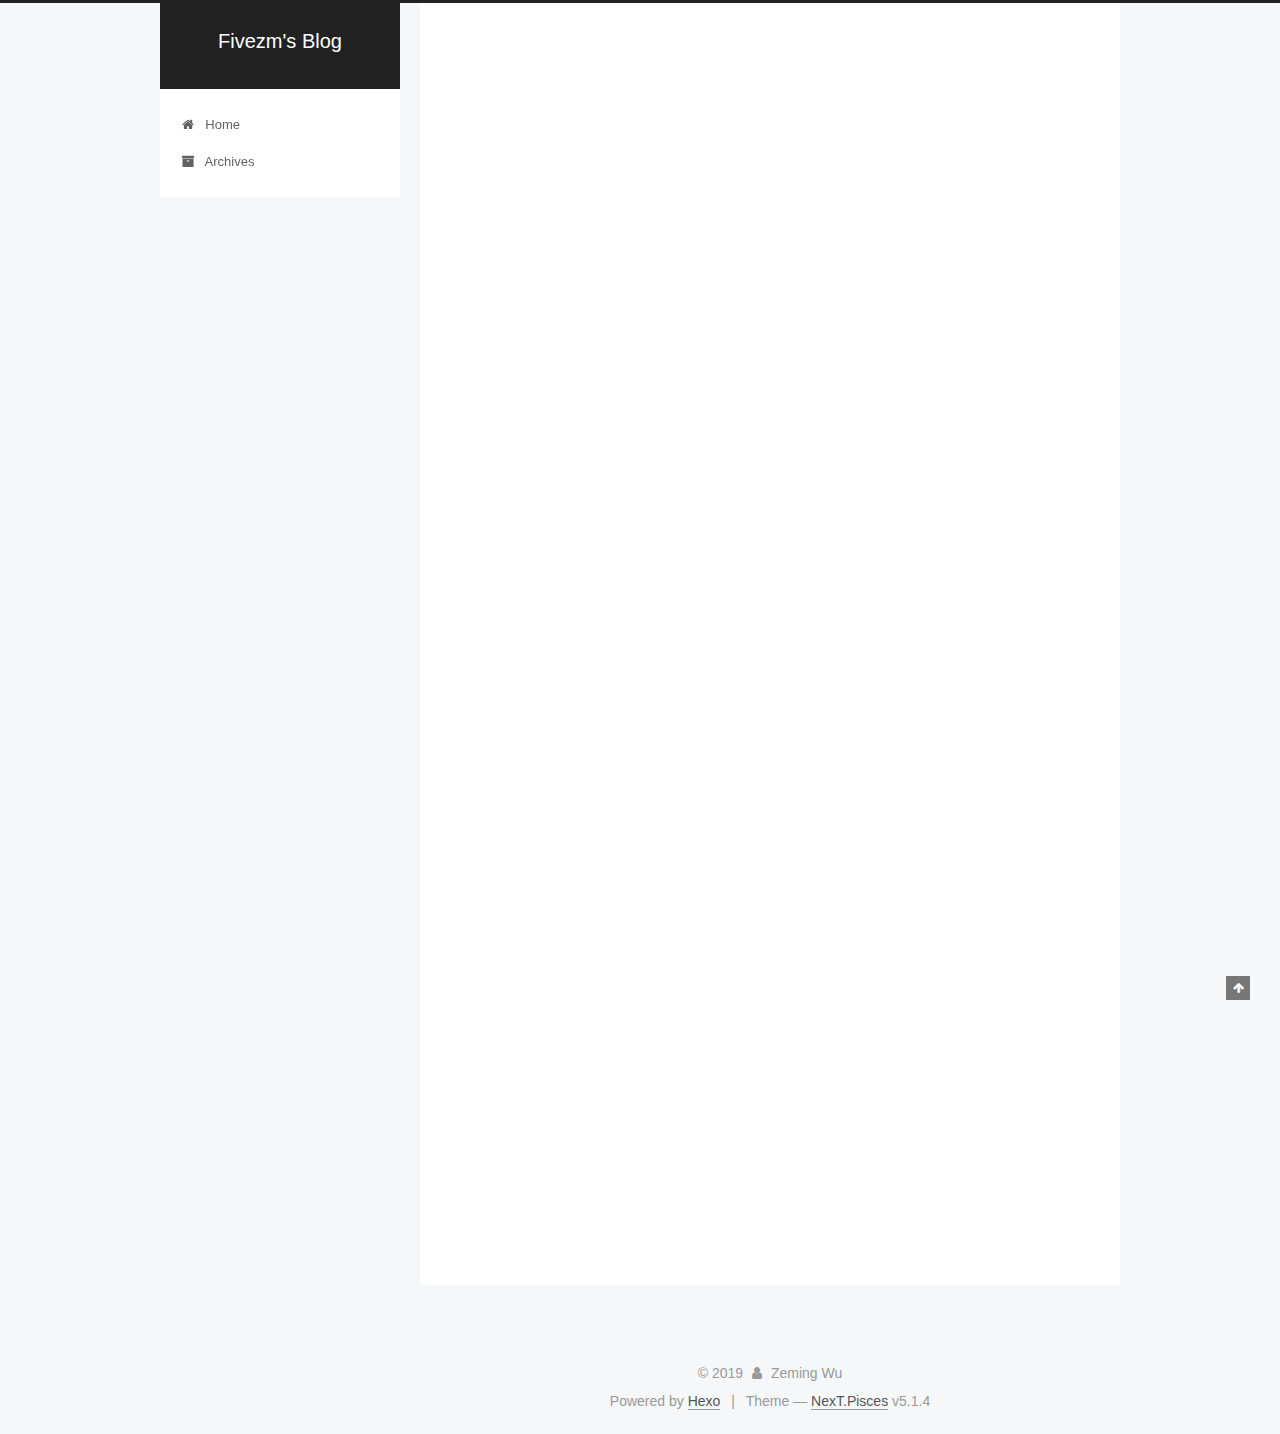
<file: 2019/07/09/leetcode-14-最长公共前缀-水平扫描法/index.html>
<!DOCTYPE html>



  


<html class="theme-next pisces use-motion" lang>
<head><meta name="generator" content="Hexo 3.9.0">
  <meta charset="UTF-8">
<meta http-equiv="X-UA-Compatible" content="IE=edge">
<meta name="viewport" content="width=device-width, initial-scale=1, maximum-scale=1">
<meta name="theme-color" content="#222">









<meta http-equiv="Cache-Control" content="no-transform">
<meta http-equiv="Cache-Control" content="no-siteapp">
















  
  
  <link href="/lib/fancybox/source/jquery.fancybox.css?v=2.1.5" rel="stylesheet" type="text/css">







<link href="/lib/font-awesome/css/font-awesome.min.css?v=4.6.2" rel="stylesheet" type="text/css">

<link href="/css/main.css?v=5.1.4" rel="stylesheet" type="text/css">


  <link rel="apple-touch-icon" sizes="180x180" href="/images/apple-touch-icon-next.png?v=5.1.4">


  <link rel="icon" type="image/png" sizes="32x32" href="/images/favicon-32x32-next.png?v=5.1.4">


  <link rel="icon" type="image/png" sizes="16x16" href="/images/favicon-16x16-next.png?v=5.1.4">


  <link rel="mask-icon" href="/images/logo.svg?v=5.1.4" color="#222">





  <meta name="keywords" content="Hexo, NexT">










<meta name="description" content="编写一个函数来查找字符串数组中的最长公共前缀.如果不存在公共前缀，返回空字符串 “”。  示例 1:输入: [“flower”,”flow”,”flight”]输出: “fl”">
<meta property="og:type" content="article">
<meta property="og:title" content="leetcode#14_最长公共前缀_水平扫描法">
<meta property="og:url" content="http://yoursite.com/2019/07/09/leetcode-14-最长公共前缀-水平扫描法/index.html">
<meta property="og:site_name" content="Fivezm&#39;s Blog">
<meta property="og:description" content="编写一个函数来查找字符串数组中的最长公共前缀.如果不存在公共前缀，返回空字符串 “”。  示例 1:输入: [“flower”,”flow”,”flight”]输出: “fl”">
<meta property="og:locale" content="default">
<meta property="og:updated_time" content="2019-07-09T07:54:31.270Z">
<meta name="twitter:card" content="summary">
<meta name="twitter:title" content="leetcode#14_最长公共前缀_水平扫描法">
<meta name="twitter:description" content="编写一个函数来查找字符串数组中的最长公共前缀.如果不存在公共前缀，返回空字符串 “”。  示例 1:输入: [“flower”,”flow”,”flight”]输出: “fl”">



<script type="text/javascript" id="hexo.configurations">
  var NexT = window.NexT || {};
  var CONFIG = {
    root: '/',
    scheme: 'Pisces',
    version: '5.1.4',
    sidebar: {"position":"left","display":"post","offset":12,"b2t":false,"scrollpercent":false,"onmobile":false},
    fancybox: true,
    tabs: true,
    motion: {"enable":true,"async":false,"transition":{"post_block":"fadeIn","post_header":"slideDownIn","post_body":"slideDownIn","coll_header":"slideLeftIn","sidebar":"slideUpIn"}},
    duoshuo: {
      userId: '0',
      author: 'Author'
    },
    algolia: {
      applicationID: '',
      apiKey: '',
      indexName: '',
      hits: {"per_page":10},
      labels: {"input_placeholder":"Search for Posts","hits_empty":"We didn't find any results for the search: ${query}","hits_stats":"${hits} results found in ${time} ms"}
    }
  };
</script>



  <link rel="canonical" href="http://yoursite.com/2019/07/09/leetcode-14-最长公共前缀-水平扫描法/">





  <title>leetcode#14_最长公共前缀_水平扫描法 | Fivezm's Blog</title>
  








</head>

<body itemscope itemtype="http://schema.org/WebPage" lang="default">

  
  
    
  

  <div class="container sidebar-position-left page-post-detail">
    <div class="headband"></div>

    <header id="header" class="header" itemscope itemtype="http://schema.org/WPHeader">
      <div class="header-inner"><div class="site-brand-wrapper">
  <div class="site-meta ">
    

    <div class="custom-logo-site-title">
      <a href="/" class="brand" rel="start">
        <span class="logo-line-before"><i></i></span>
        <span class="site-title">Fivezm's Blog</span>
        <span class="logo-line-after"><i></i></span>
      </a>
    </div>
      
        <p class="site-subtitle"></p>
      
  </div>

  <div class="site-nav-toggle">
    <button>
      <span class="btn-bar"></span>
      <span class="btn-bar"></span>
      <span class="btn-bar"></span>
    </button>
  </div>
</div>

<nav class="site-nav">
  

  
    <ul id="menu" class="menu">
      
        
        <li class="menu-item menu-item-home">
          <a href="/" rel="section">
            
              <i class="menu-item-icon fa fa-fw fa-home"></i> <br>
            
            Home
          </a>
        </li>
      
        
        <li class="menu-item menu-item-archives">
          <a href="/archives/" rel="section">
            
              <i class="menu-item-icon fa fa-fw fa-archive"></i> <br>
            
            Archives
          </a>
        </li>
      

      
    </ul>
  

  
</nav>



 </div>
    </header>

    <main id="main" class="main">
      <div class="main-inner">
        <div class="content-wrap">
          <div id="content" class="content">
            

  <div id="posts" class="posts-expand">
    

  

  
  
  

  <article class="post post-type-normal" itemscope itemtype="http://schema.org/Article">
  
  
  
  <div class="post-block">
    <link itemprop="mainEntityOfPage" href="http://yoursite.com/2019/07/09/leetcode-14-最长公共前缀-水平扫描法/">

    <span hidden itemprop="author" itemscope itemtype="http://schema.org/Person">
      <meta itemprop="name" content="Zeming Wu">
      <meta itemprop="description" content>
      <meta itemprop="image" content="/images/avatar.gif">
    </span>

    <span hidden itemprop="publisher" itemscope itemtype="http://schema.org/Organization">
      <meta itemprop="name" content="Fivezm's Blog">
    </span>

    
      <header class="post-header">

        
        
          <h1 class="post-title" itemprop="name headline">leetcode#14_最长公共前缀_水平扫描法</h1>
        

        <div class="post-meta">
          <span class="post-time">
            
              <span class="post-meta-item-icon">
                <i class="fa fa-calendar-o"></i>
              </span>
              
                <span class="post-meta-item-text">Posted on</span>
              
              <time title="Post created" itemprop="dateCreated datePublished" datetime="2019-07-09T15:49:23+08:00">
                2019-07-09
              </time>
            

            

            
          </span>

          

          
            
          

          
          

          

          

          

        </div>
      </header>
    

    
    
    
    <div class="post-body" itemprop="articleBody">

      
      

      
        <p>编写一个函数来查找字符串数组中的最长公共前缀.如果不存在公共前缀，返回空字符串 “”。</p>
<ul>
<li>示例 1:<br>输入: [“flower”,”flow”,”flight”]<br>输出: “fl”<a id="more"></a></li>
<li>示例 2:<br>输入: [“dog”,”racecar”,”car”]<br>输出: “”<br>解释: 输入不存在公共前缀。</li>
</ul>
<hr>
<ul>
<li><p>想象数组的末尾有一个非常短的字符串，使用上述方法依旧会进行 S​​ 次比较。优化这类情况的一种方法就是水平扫描。我们<code>从前往后</code>枚举字符串的每一列，先比较每个字符串<code>相同列</code>上的字符（即不同字符串相同下标的字符）然后再进行对下一列的比较。</p>
<p>作者：LeetCode<br>链接：<a href="https://leetcode-cn.com/problems/two-sum/solution/zui-chang-gong-gong-qian-zhui-by-leetcode/" target="_blank" rel="noopener">https://leetcode-cn.com/problems/two-sum/solution/zui-chang-gong-gong-qian-zhui-by-leetcode/</a><br>来源：力扣（LeetCode）<br>著作权归作者所有。商业转载请联系作者获得授权，非商业转载请注明出处。</p>
</li>
</ul>
<hr>
<figure class="highlight plain"><table><tr><td class="gutter"><pre><span class="line">1</span><br><span class="line">2</span><br><span class="line">3</span><br><span class="line">4</span><br><span class="line">5</span><br><span class="line">6</span><br><span class="line">7</span><br><span class="line">8</span><br><span class="line">9</span><br><span class="line">10</span><br><span class="line">11</span><br><span class="line">12</span><br><span class="line">13</span><br><span class="line">14</span><br></pre></td><td class="code"><pre><span class="line"></span><br><span class="line">public static String longestCommonPrfix(String[] strs) &#123;</span><br><span class="line"></span><br><span class="line">        if (strs.length == 0 || strs == null)</span><br><span class="line">            return &quot;&quot;;</span><br><span class="line">        for (int i = 0; i &lt; strs[0].length(); i++) &#123;</span><br><span class="line">            char c = strs[0].charAt(i);</span><br><span class="line">            for (int j = 1; j &lt; strs.length; j++) &#123;</span><br><span class="line">                if (i == strs[j].length() || strs[j].charAt(i) != c)</span><br><span class="line">                    return strs[0].substring(0, i);</span><br><span class="line">            &#125;</span><br><span class="line">        &#125;</span><br><span class="line">        return strs[0];</span><br><span class="line">    &#125;</span><br></pre></td></tr></table></figure>
      
    </div>
    
    
    

    

    

    

    <footer class="post-footer">
      

      
      
      

      
        <div class="post-nav">
          <div class="post-nav-next post-nav-item">
            
              <a href="/2019/07/09/hello-world/" rel="next" title="hello world">
                <i class="fa fa-chevron-left"></i> hello world
              </a>
            
          </div>

          <span class="post-nav-divider"></span>

          <div class="post-nav-prev post-nav-item">
            
              <a href="/2019/07/09/hexo-搭建教程/" rel="prev" title="hexo 搭建教程 ">
                hexo 搭建教程  <i class="fa fa-chevron-right"></i>
              </a>
            
          </div>
        </div>
      

      
      
    </footer>
  </div>
  
  
  
  </article>



    <div class="post-spread">
      
    </div>
  </div>


          </div>
          


          

  



        </div>
        
          
  
  <div class="sidebar-toggle">
    <div class="sidebar-toggle-line-wrap">
      <span class="sidebar-toggle-line sidebar-toggle-line-first"></span>
      <span class="sidebar-toggle-line sidebar-toggle-line-middle"></span>
      <span class="sidebar-toggle-line sidebar-toggle-line-last"></span>
    </div>
  </div>

  <aside id="sidebar" class="sidebar">
    
    <div class="sidebar-inner">

      

      

      <section class="site-overview-wrap sidebar-panel sidebar-panel-active">
        <div class="site-overview">
          <div class="site-author motion-element" itemprop="author" itemscope itemtype="http://schema.org/Person">
            
              <p class="site-author-name" itemprop="name">Zeming Wu</p>
              <p class="site-description motion-element" itemprop="description"></p>
          </div>

          <nav class="site-state motion-element">

            
              <div class="site-state-item site-state-posts">
              
                <a href="/archives/">
              
                  <span class="site-state-item-count">3</span>
                  <span class="site-state-item-name">posts</span>
                </a>
              </div>
            

            

            

          </nav>

          

          

          
          

          
          

          

        </div>
      </section>

      

      

    </div>
  </aside>


        
      </div>
    </main>

    <footer id="footer" class="footer">
      <div class="footer-inner">
        <div class="copyright">&copy; <span itemprop="copyrightYear">2019</span>
  <span class="with-love">
    <i class="fa fa-user"></i>
  </span>
  <span class="author" itemprop="copyrightHolder">Zeming Wu</span>

  
</div>


  <div class="powered-by">Powered by <a class="theme-link" target="_blank" href="https://hexo.io">Hexo</a></div>



  <span class="post-meta-divider">|</span>



  <div class="theme-info">Theme &mdash; <a class="theme-link" target="_blank" href="https://github.com/iissnan/hexo-theme-next">NexT.Pisces</a> v5.1.4</div>




        







        
      </div>
    </footer>

    
      <div class="back-to-top">
        <i class="fa fa-arrow-up"></i>
        
      </div>
    

    

  </div>

  

<script type="text/javascript">
  if (Object.prototype.toString.call(window.Promise) !== '[object Function]') {
    window.Promise = null;
  }
</script>









  












  
  
    <script type="text/javascript" src="/lib/jquery/index.js?v=2.1.3"></script>
  

  
  
    <script type="text/javascript" src="/lib/fastclick/lib/fastclick.min.js?v=1.0.6"></script>
  

  
  
    <script type="text/javascript" src="/lib/jquery_lazyload/jquery.lazyload.js?v=1.9.7"></script>
  

  
  
    <script type="text/javascript" src="/lib/velocity/velocity.min.js?v=1.2.1"></script>
  

  
  
    <script type="text/javascript" src="/lib/velocity/velocity.ui.min.js?v=1.2.1"></script>
  

  
  
    <script type="text/javascript" src="/lib/fancybox/source/jquery.fancybox.pack.js?v=2.1.5"></script>
  


  


  <script type="text/javascript" src="/js/src/utils.js?v=5.1.4"></script>

  <script type="text/javascript" src="/js/src/motion.js?v=5.1.4"></script>



  
  


  <script type="text/javascript" src="/js/src/affix.js?v=5.1.4"></script>

  <script type="text/javascript" src="/js/src/schemes/pisces.js?v=5.1.4"></script>



  
  <script type="text/javascript" src="/js/src/scrollspy.js?v=5.1.4"></script>
<script type="text/javascript" src="/js/src/post-details.js?v=5.1.4"></script>



  


  <script type="text/javascript" src="/js/src/bootstrap.js?v=5.1.4"></script>



  


  




	





  





  












  





  

  

  

  
  

  

  

  

</body>
</html>
</file>
<file: css/main.css>
/* normalize.css v3.0.2 | MIT License | git.io/normalize */
html {
  font-family: sans-serif; /* 1 */
  -ms-text-size-adjust: 100%; /* 2 */
  -webkit-text-size-adjust: 100%; /* 2 */
}
body {
  margin: 0;
}
article,
aside,
details,
figcaption,
figure,
footer,
header,
hgroup,
main,
menu,
nav,
section,
summary {
  display: block;
}
audio,
canvas,
progress,
video {
  display: inline-block; /* 1 */
  vertical-align: baseline; /* 2 */
}
audio:not([controls]) {
  display: none;
  height: 0;
}
[hidden],
template {
  display: none;
}
a {
  background-color: transparent;
}
a:active,
a:hover {
  outline: 0;
}
abbr[title] {
  border-bottom: 1px dotted;
}
b,
strong {
  font-weight: bold;
}
dfn {
  font-style: italic;
}
h1 {
  font-size: 2em;
  margin: 0.67em 0;
}
mark {
  background: #ff0;
  color: #000;
}
small {
  font-size: 80%;
}
sub,
sup {
  font-size: 75%;
  line-height: 0;
  position: relative;
  vertical-align: baseline;
}
sup {
  top: -0.5em;
}
sub {
  bottom: -0.25em;
}
img {
  border: 0;
}
svg:not(:root) {
  overflow: hidden;
}
figure {
  margin: 1em 40px;
}
hr {
  -moz-box-sizing: content-box;
  box-sizing: content-box;
  height: 0;
}
pre {
  overflow: auto;
}
code,
kbd,
pre,
samp {
  font-family: monospace, monospace;
  font-size: 1em;
}
button,
input,
optgroup,
select,
textarea {
  color: inherit; /* 1 */
  font: inherit; /* 2 */
  margin: 0; /* 3 */
}
button {
  overflow: visible;
}
button,
select {
  text-transform: none;
}
button,
html input[type="button"],
input[type="reset"],
input[type="submit"] {
  -webkit-appearance: button; /* 2 */
  cursor: pointer; /* 3 */
}
button[disabled],
html input[disabled] {
  cursor: default;
}
button::-moz-focus-inner,
input::-moz-focus-inner {
  border: 0;
  padding: 0;
}
input {
  line-height: normal;
}
input[type="checkbox"],
input[type="radio"] {
  box-sizing: border-box; /* 1 */
  padding: 0; /* 2 */
}
input[type="number"]::-webkit-inner-spin-button,
input[type="number"]::-webkit-outer-spin-button {
  height: auto;
}
input[type="search"] {
  -webkit-appearance: textfield; /* 1 */
  -moz-box-sizing: content-box;
  -webkit-box-sizing: content-box; /* 2 */
  box-sizing: content-box;
}
input[type="search"]::-webkit-search-cancel-button,
input[type="search"]::-webkit-search-decoration {
  -webkit-appearance: none;
}
fieldset {
  border: 1px solid #c0c0c0;
  margin: 0 2px;
  padding: 0.35em 0.625em 0.75em;
}
legend {
  border: 0; /* 1 */
  padding: 0; /* 2 */
}
textarea {
  overflow: auto;
}
optgroup {
  font-weight: bold;
}
table {
  border-collapse: collapse;
  border-spacing: 0;
}
td,
th {
  padding: 0;
}
::selection {
  background: #262a30;
  color: #fff;
}
body {
  position: relative;
  font-family: 'Lato', "PingFang SC", "Microsoft YaHei", sans-serif;
  font-size: 14px;
  line-height: 2;
  color: #555;
  background: #f5f7f9;
}
@media (max-width: 767px) {
  body {
    padding-right: 0 !important;
  }
}
@media (min-width: 768px) and (max-width: 991px) {
  body {
    padding-right: 0 !important;
  }
}
@media (min-width: 1600px) {
  body {
    font-size: 16px;
  }
}
h1,
h2,
h3,
h4,
h5,
h6 {
  margin: 0;
  padding: 0;
  font-weight: bold;
  line-height: 1.5;
  font-family: 'Lato', "PingFang SC", "Microsoft YaHei", sans-serif;
}
h2,
h3,
h4,
h5,
h6 {
  margin: 20px 0 15px;
}
h1 {
  font-size: 22px;
}
@media (max-width: 767px) {
  h1 {
    font-size: 18px;
  }
}
h2 {
  font-size: 20px;
}
@media (max-width: 767px) {
  h2 {
    font-size: 16px;
  }
}
h3 {
  font-size: 18px;
}
@media (max-width: 767px) {
  h3 {
    font-size: 14px;
  }
}
h4 {
  font-size: 16px;
}
@media (max-width: 767px) {
  h4 {
    font-size: 12px;
  }
}
h5 {
  font-size: 14px;
}
@media (max-width: 767px) {
  h5 {
    font-size: 10px;
  }
}
h6 {
  font-size: 12px;
}
@media (max-width: 767px) {
  h6 {
    font-size: 8px;
  }
}
p {
  margin: 0 0 20px 0;
}
a {
  color: #555;
  text-decoration: none;
  outline: none;
  border-bottom: 1px solid #999;
  word-wrap: break-word;
}
a:hover {
  color: #222;
  border-bottom-color: #222;
}
blockquote {
  margin: 0;
  padding: 0;
}
img {
  display: block;
  margin: auto;
  max-width: 100%;
  height: auto;
}
hr {
  margin: 40px 0;
  height: 3px;
  border: none;
  background-color: #ddd;
  background-image: repeating-linear-gradient(-45deg, #fff, #fff 4px, transparent 4px, transparent 8px);
}
blockquote {
  padding: 0 15px;
  color: #666;
  border-left: 4px solid #ddd;
}
blockquote cite::before {
  content: "-";
  padding: 0 5px;
}
dt {
  font-weight: 700;
}
dd {
  margin: 0;
  padding: 0;
}
kbd {
  border: 1px solid #ccc;
  border-radius: 0.2em;
  box-shadow: 0.1em 0.1em 0.2em rgba(0,0,0,0.1);
  background-color: #f9f9f9;
  font-family: inherit;
  background-image: -webkit-linear-gradient(top, #eee, #fff, #eee);
  padding: 0.1em 0.3em;
  white-space: nowrap;
}
.text-left {
  text-align: left;
}
.text-center {
  text-align: center;
}
.text-right {
  text-align: right;
}
.text-justify {
  text-align: justify;
}
.text-nowrap {
  white-space: nowrap;
}
.text-lowercase {
  text-transform: lowercase;
}
.text-uppercase {
  text-transform: uppercase;
}
.text-capitalize {
  text-transform: capitalize;
}
.center-block {
  display: block;
  margin-left: auto;
  margin-right: auto;
}
.clearfix:before,
.clearfix:after {
  content: " ";
  display: table;
}
.clearfix:after {
  clear: both;
}
.pullquote {
  width: 45%;
}
.pullquote.left {
  float: left;
  margin-left: 5px;
  margin-right: 10px;
}
.pullquote.right {
  float: right;
  margin-left: 10px;
  margin-right: 5px;
}
.affix.affix.affix {
  position: fixed;
}
.translation {
  margin-top: -20px;
  font-size: 14px;
  color: #999;
}
.scrollbar-measure {
  width: 100px;
  height: 100px;
  overflow: scroll;
  position: absolute;
  top: -9999px;
}
.use-motion .motion-element {
  opacity: 0;
}
table {
  margin: 20px 0;
  width: 100%;
  border-collapse: collapse;
  border-spacing: 0;
  border: 1px solid #ddd;
  font-size: 14px;
  table-layout: fixed;
  word-wrap: break-all;
}
table>tbody>tr:nth-of-type(odd) {
  background-color: #f9f9f9;
}
table>tbody>tr:hover {
  background-color: #f5f5f5;
}
caption,
th,
td {
  padding: 8px;
  text-align: left;
  vertical-align: middle;
  font-weight: normal;
}
th,
td {
  border-bottom: 3px solid #ddd;
  border-right: 1px solid #eee;
}
th {
  padding-bottom: 10px;
  font-weight: 700;
}
td {
  border-bottom-width: 1px;
}
html,
body {
  height: 100%;
}
.container {
  position: relative;
  min-height: 100%;
}
.header-inner {
  margin: 0 auto;
  padding: 100px 0 70px;
  width: 700px;
}
@media (min-width: 1600px) {
  .container .header-inner {
    width: 900px;
  }
}
.main {
  padding-bottom: 150px;
}
.main-inner {
  margin: 0 auto;
  width: 700px;
}
@media (min-width: 1600px) {
  .container .main-inner {
    width: 900px;
  }
}
.footer {
  position: absolute;
  left: 0;
  bottom: 0;
  width: 100%;
  min-height: 50px;
}
.footer-inner {
  box-sizing: border-box;
  margin: 20px auto;
  width: 700px;
}
@media (min-width: 1600px) {
  .container .footer-inner {
    width: 900px;
  }
}
pre,
.highlight {
  overflow: auto;
  margin: 20px 0;
  padding: 0;
  font-size: 13px;
  color: #4d4d4c;
  background: #f7f7f7;
  line-height: 1.6;
}
pre,
code {
  font-family: consolas, Menlo, "PingFang SC", "Microsoft YaHei", monospace;
}
code {
  padding: 2px 4px;
  word-wrap: break-word;
  color: #555;
  background: #eee;
  border-radius: 3px;
  font-size: 13px;
}
pre {
  padding: 10px;
}
pre code {
  padding: 0;
  color: #4d4d4c;
  background: none;
  text-shadow: none;
}
.highlight {
  border-radius: 1px;
}
.highlight pre {
  border: none;
  margin: 0;
  padding: 10px 0;
}
.highlight table {
  margin: 0;
  width: auto;
  border: none;
}
.highlight td {
  border: none;
  padding: 0;
}
.highlight figcaption {
  font-size: 1em;
  color: #4d4d4c;
  line-height: 1em;
  margin-bottom: 1em;
}
.highlight figcaption:before,
.highlight figcaption:after {
  content: " ";
  display: table;
}
.highlight figcaption:after {
  clear: both;
}
.highlight figcaption a {
  float: right;
  color: #4d4d4c;
}
.highlight figcaption a:hover {
  border-bottom-color: #4d4d4c;
}
.highlight .gutter pre {
  padding-left: 10px;
  padding-right: 10px;
  color: #869194;
  text-align: right;
  background-color: #eff2f3;
}
.highlight .code pre {
  width: 100%;
  padding-left: 10px;
  padding-right: 10px;
  background-color: #f7f7f7;
}
.highlight .line {
  height: 20px;
}
.gutter {
  -webkit-user-select: none;
  -moz-user-select: none;
  -ms-user-select: none;
  user-select: none;
}
.gist table {
  width: auto;
}
.gist table td {
  border: none;
}
pre .deletion {
  background: #fdd;
}
pre .addition {
  background: #dfd;
}
pre .meta {
  color: #8959a8;
}
pre .comment {
  color: #8e908c;
}
pre .variable,
pre .attribute,
pre .tag,
pre .regexp,
pre .ruby .constant,
pre .xml .tag .title,
pre .xml .pi,
pre .xml .doctype,
pre .html .doctype,
pre .css .id,
pre .css .class,
pre .css .pseudo {
  color: #c82829;
}
pre .number,
pre .preprocessor,
pre .built_in,
pre .literal,
pre .params,
pre .constant,
pre .command {
  color: #f5871f;
}
pre .ruby .class .title,
pre .css .rules .attribute,
pre .string,
pre .value,
pre .inheritance,
pre .header,
pre .ruby .symbol,
pre .xml .cdata,
pre .special,
pre .number,
pre .formula {
  color: #718c00;
}
pre .title,
pre .css .hexcolor {
  color: #3e999f;
}
pre .function,
pre .python .decorator,
pre .python .title,
pre .ruby .function .title,
pre .ruby .title .keyword,
pre .perl .sub,
pre .javascript .title,
pre .coffeescript .title {
  color: #4271ae;
}
pre .keyword,
pre .javascript .function {
  color: #8959a8;
}
.full-image.full-image.full-image.full-image {
  border: none;
  max-width: 100%;
  width: auto;
  margin: 20px auto 25px;
}
@media (min-width: 992px) {
  .full-image.full-image.full-image.full-image {
    max-width: none;
    width: 118%;
    margin: 0 -9%;
  }
}
.blockquote-center,
.page-home .post-type-quote blockquote,
.page-post-detail .post-type-quote blockquote {
  position: relative;
  margin: 40px 0;
  padding: 0;
  border-left: none;
  text-align: center;
}
.blockquote-center::before,
.page-home .post-type-quote blockquote::before,
.page-post-detail .post-type-quote blockquote::before,
.blockquote-center::after,
.page-home .post-type-quote blockquote::after,
.page-post-detail .post-type-quote blockquote::after {
  position: absolute;
  content: ' ';
  display: block;
  width: 100%;
  height: 24px;
  opacity: 0.2;
  background-repeat: no-repeat;
  background-position: 0 -6px;
  background-size: 22px 22px;
}
.blockquote-center::before,
.page-home .post-type-quote blockquote::before,
.page-post-detail .post-type-quote blockquote::before {
  top: -20px;
  background-image: url("../images/quote-l.svg");
  border-top: 1px solid #ccc;
}
.blockquote-center::after,
.page-home .post-type-quote blockquote::after,
.page-post-detail .post-type-quote blockquote::after {
  bottom: -20px;
  background-image: url("../images/quote-r.svg");
  border-bottom: 1px solid #ccc;
  background-position: 100% 8px;
}
.blockquote-center p,
.page-home .post-type-quote blockquote p,
.page-post-detail .post-type-quote blockquote p,
.blockquote-center div,
.page-home .post-type-quote blockquote div,
.page-post-detail .post-type-quote blockquote div {
  text-align: center;
}
.post .post-body .group-picture img {
  box-sizing: border-box;
  padding: 0 3px;
  border: none;
}
.post .group-picture-row {
  overflow: hidden;
  margin-top: 6px;
}
.post .group-picture-row:first-child {
  margin-top: 0;
}
.post .group-picture-column {
  float: left;
}
.page-post-detail .post-body .group-picture-column {
  float: none;
  margin-top: 10px;
  width: auto !important;
}
.page-post-detail .post-body .group-picture-column img {
  margin: 0 auto;
}
.page-archive .group-picture-container {
  overflow: hidden;
}
.page-archive .group-picture-row {
  float: left;
}
.page-archive .group-picture-row:first-child {
  margin-top: 6px;
}
.page-archive .group-picture-column {
  max-width: 150px;
  max-height: 150px;
}
.post-body .note {
  position: relative;
  padding: 15px;
  margin-bottom: 20px;
  border: 1px solid #eee;
  border-left-width: 5px;
  border-radius: 3px;
}
.post-body .note h2,
.post-body .note h3,
.post-body .note h4,
.post-body .note h5,
.post-body .note h6 {
  margin-top: 0;
  margin-bottom: 0;
  border-bottom: initial;
  padding-top: 0 !important;
}
.post-body .note p:first-child,
.post-body .note ul:first-child,
.post-body .note ol:first-child,
.post-body .note table:first-child,
.post-body .note pre:first-child,
.post-body .note blockquote:first-child {
  margin-top: 0;
}
.post-body .note p:last-child,
.post-body .note ul:last-child,
.post-body .note ol:last-child,
.post-body .note table:last-child,
.post-body .note pre:last-child,
.post-body .note blockquote:last-child {
  margin-bottom: 0;
}
.post-body .note.default {
  border-left-color: #777;
}
.post-body .note.default h2,
.post-body .note.default h3,
.post-body .note.default h4,
.post-body .note.default h5,
.post-body .note.default h6 {
  color: #777;
}
.post-body .note.primary {
  border-left-color: #6f42c1;
}
.post-body .note.primary h2,
.post-body .note.primary h3,
.post-body .note.primary h4,
.post-body .note.primary h5,
.post-body .note.primary h6 {
  color: #6f42c1;
}
.post-body .note.info {
  border-left-color: #428bca;
}
.post-body .note.info h2,
.post-body .note.info h3,
.post-body .note.info h4,
.post-body .note.info h5,
.post-body .note.info h6 {
  color: #428bca;
}
.post-body .note.success {
  border-left-color: #5cb85c;
}
.post-body .note.success h2,
.post-body .note.success h3,
.post-body .note.success h4,
.post-body .note.success h5,
.post-body .note.success h6 {
  color: #5cb85c;
}
.post-body .note.warning {
  border-left-color: #f0ad4e;
}
.post-body .note.warning h2,
.post-body .note.warning h3,
.post-body .note.warning h4,
.post-body .note.warning h5,
.post-body .note.warning h6 {
  color: #f0ad4e;
}
.post-body .note.danger {
  border-left-color: #d9534f;
}
.post-body .note.danger h2,
.post-body .note.danger h3,
.post-body .note.danger h4,
.post-body .note.danger h5,
.post-body .note.danger h6 {
  color: #d9534f;
}
.post-body .label {
  display: inline;
  padding: 0 2px;
  white-space: nowrap;
}
.post-body .label.default {
  background-color: #f0f0f0;
}
.post-body .label.primary {
  background-color: #efe6f7;
}
.post-body .label.info {
  background-color: #e5f2f8;
}
.post-body .label.success {
  background-color: #e7f4e9;
}
.post-body .label.warning {
  background-color: #fcf6e1;
}
.post-body .label.danger {
  background-color: #fae8eb;
}
.post-body .tabs {
  position: relative;
  display: block;
  margin-bottom: 20px;
  padding-top: 10px;
}
.post-body .tabs ul.nav-tabs {
  margin: 0;
  padding: 0;
  display: flex;
  margin-bottom: -1px;
}
@media (max-width: 413px) {
  .post-body .tabs ul.nav-tabs {
    display: block;
    margin-bottom: 5px;
  }
}
.post-body .tabs ul.nav-tabs li.tab {
  list-style-type: none !important;
  margin: 0 0.25em 0 0;
  border-top: 3px solid transparent;
  border-left: 1px solid transparent;
  border-right: 1px solid transparent;
}
@media (max-width: 413px) {
  .post-body .tabs ul.nav-tabs li.tab {
    margin: initial;
    border-top: 1px solid transparent;
    border-left: 3px solid transparent;
    border-right: 1px solid transparent;
    border-bottom: 1px solid transparent;
  }
}
.post-body .tabs ul.nav-tabs li.tab a {
  outline: 0;
  border-bottom: initial;
  display: block;
  line-height: 1.8em;
  padding: 0.25em 0.75em;
  transition-duration: 0.2s;
  transition-timing-function: ease-out;
  transition-delay: 0s;
}
.post-body .tabs ul.nav-tabs li.tab a i {
  width: 1.285714285714286em;
}
.post-body .tabs ul.nav-tabs li.tab.active {
  border-top: 3px solid #fc6423;
  border-left: 1px solid #ddd;
  border-right: 1px solid #ddd;
  background-color: #fff;
}
@media (max-width: 413px) {
  .post-body .tabs ul.nav-tabs li.tab.active {
    border-top: 1px solid #ddd;
    border-left: 3px solid #fc6423;
    border-right: 1px solid #ddd;
    border-bottom: 1px solid #ddd;
  }
}
.post-body .tabs ul.nav-tabs li.tab.active a {
  cursor: default;
  color: #555;
}
.post-body .tabs .tab-content {
  background-color: #fff;
}
.post-body .tabs .tab-content .tab-pane {
  border: 1px solid #ddd;
  padding: 20px 20px 0 20px;
}
.post-body .tabs .tab-content .tab-pane:not(.active) {
  display: none !important;
}
.post-body .tabs .tab-content .tab-pane.active {
  display: block !important;
}
.btn {
  display: inline-block;
  padding: 0 20px;
  font-size: 14px;
  color: #555;
  background: #fff;
  border: 2px solid #555;
  text-decoration: none;
  border-radius: 2px;
  transition-property: background-color;
  transition-duration: 0.2s;
  transition-timing-function: ease-in-out;
  transition-delay: 0s;
  line-height: 2;
}
.btn:hover {
  border-color: #222;
  color: #fff;
  background: #222;
}
.btn +.btn {
  margin: 0 0 8px 8px;
}
.btn .fa-fw {
  width: 1.285714285714286em;
  text-align: left;
}
.btn-bar {
  display: block;
  width: 22px;
  height: 2px;
  background: #555;
  border-radius: 1px;
}
.btn-bar+.btn-bar {
  margin-top: 4px;
}
.pagination {
  margin: 120px 0 40px;
  text-align: center;
  border-top: 1px solid #eee;
}
.page-number-basic,
.pagination .prev,
.pagination .next,
.pagination .page-number,
.pagination .space {
  display: inline-block;
  position: relative;
  top: -1px;
  margin: 0 10px;
  padding: 0 11px;
}
@media (max-width: 767px) {
  .page-number-basic,
  .pagination .prev,
  .pagination .next,
  .pagination .page-number,
  .pagination .space {
    margin: 0 5px;
  }
}
.pagination .prev,
.pagination .next,
.pagination .page-number {
  border-bottom: 0;
  border-top: 1px solid #eee;
  transition-property: border-color;
  transition-duration: 0.2s;
  transition-timing-function: ease-in-out;
  transition-delay: 0s;
}
.pagination .prev:hover,
.pagination .next:hover,
.pagination .page-number:hover {
  border-top-color: #222;
}
.pagination .space {
  padding: 0;
  margin: 0;
}
.pagination .prev {
  margin-left: 0;
}
.pagination .next {
  margin-right: 0;
}
.pagination .page-number.current {
  color: #fff;
  background: #ccc;
  border-top-color: #ccc;
}
@media (max-width: 767px) {
  .pagination {
    border-top: none;
  }
  .pagination .prev,
  .pagination .next,
  .pagination .page-number {
    margin-bottom: 10px;
    border-top: 0;
    border-bottom: 1px solid #eee;
    padding: 0 10px;
  }
  .pagination .prev:hover,
  .pagination .next:hover,
  .pagination .page-number:hover {
    border-bottom-color: #222;
  }
}
.comments {
  margin: 60px 20px 0;
}
.tag-cloud {
  text-align: center;
}
.tag-cloud a {
  display: inline-block;
  margin: 10px;
}
.back-to-top {
  box-sizing: border-box;
  position: fixed;
  bottom: -100px;
  right: 30px;
  z-index: 1050;
  padding: 0 6px;
  width: 24px;
  background: #222;
  font-size: 12px;
  opacity: 0.6;
  color: #fff;
  cursor: pointer;
  text-align: center;
  -webkit-transform: translateZ(0);
  transition-property: bottom;
  transition-duration: 0.2s;
  transition-timing-function: ease-in-out;
  transition-delay: 0s;
}
@media (min-width: 768px) and (max-width: 991px) {
  .back-to-top {
    display: none !important;
  }
}
@media (max-width: 767px) {
  .back-to-top {
    display: none !important;
  }
}
.back-to-top.back-to-top-on {
  bottom: 30px;
}
.header {
  background: transparent;
}
.header-inner {
  position: relative;
}
.headband {
  height: 3px;
  background: #222;
}
.site-meta {
  margin: 0;
  text-align: center;
}
@media (max-width: 767px) {
  .site-meta {
    text-align: center;
  }
}
.brand {
  position: relative;
  display: inline-block;
  padding: 0 40px;
  color: #fff;
  background: #222;
  border-bottom: none;
}
.brand:hover {
  color: #fff;
}
.logo {
  display: inline-block;
  margin-right: 5px;
  line-height: 36px;
  vertical-align: top;
}
.site-title {
  display: inline-block;
  vertical-align: top;
  line-height: 36px;
  font-size: 20px;
  font-weight: normal;
  font-family: 'Lato', "PingFang SC", "Microsoft YaHei", sans-serif;
}
.site-subtitle {
  margin-top: 10px;
  font-size: 13px;
  color: #ddd;
}
.use-motion .brand {
  opacity: 0;
}
.use-motion .logo,
.use-motion .site-title,
.use-motion .site-subtitle {
  opacity: 0;
  position: relative;
  top: -10px;
}
.site-nav-toggle {
  display: none;
  position: absolute;
  top: 10px;
  left: 10px;
}
@media (max-width: 767px) {
  .site-nav-toggle {
    display: block;
  }
}
.site-nav-toggle button {
  margin-top: 2px;
  padding: 9px 10px;
  background: transparent;
  border: none;
}
@media (max-width: 767px) {
  .site-nav {
    display: none;
    margin: 0 -10px;
    padding: 0 10px;
    clear: both;
    border-top: 1px solid #ddd;
  }
}
@media (min-width: 768px) and (max-width: 991px) {
  .site-nav {
    display: block !important;
  }
}
@media (min-width: 992px) {
  .site-nav {
    display: block !important;
  }
}
.menu {
  margin-top: 20px;
  padding-left: 0;
  text-align: center;
}
.menu .menu-item {
  display: inline-block;
  margin: 0 10px;
  list-style: none;
}
@media screen and (max-width: 767px) {
  .menu .menu-item {
    margin-top: 10px;
  }
}
.menu .menu-item a {
  display: block;
  font-size: 13px;
  line-height: inherit;
  border-bottom: 1px solid transparent;
  transition-property: border-color;
  transition-duration: 0.2s;
  transition-timing-function: ease-in-out;
  transition-delay: 0s;
}
.menu .menu-item a:hover,
.menu-item-active a {
  border-bottom-color: #222;
}
.menu .menu-item .fa {
  margin-right: 5px;
}
.use-motion .menu-item {
  opacity: 0;
}
.post-body {
  font-family: 'Lato', "PingFang SC", "Microsoft YaHei", sans-serif;
}
@media (max-width: 767px) {
  .post-body {
    word-break: break-word;
  }
}
.post-body .fancybox img {
  display: block !important;
  margin: 0 auto;
  cursor: pointer;
  cursor: zoom-in;
  cursor: -webkit-zoom-in;
}
.post-body .image-caption,
.post-body .figure .caption {
  margin: -20px auto 15px;
  text-align: center;
  font-size: 14px;
  color: #999;
  font-weight: bold;
  line-height: 1;
}
.post-sticky-flag {
  display: inline-block;
  font-size: 16px;
  -ms-transform: rotate(30deg);
  -webkit-transform: rotate(30deg);
  -moz-transform: rotate(30deg);
  -ms-transform: rotate(30deg);
  -o-transform: rotate(30deg);
  transform: rotate(30deg);
}
.use-motion .post-block,
.use-motion .pagination,
.use-motion .comments {
  opacity: 0;
}
.use-motion .post-header {
  opacity: 0;
}
.use-motion .post-body {
  opacity: 0;
}
.use-motion .collection-title {
  opacity: 0;
}
.posts-expand {
  padding-top: 40px;
}
@media (max-width: 767px) {
  .posts-expand {
    margin: 0 20px;
  }
  .post-body pre .gutter pre {
    padding-right: 10px;
  }
  .post-body .highlight {
    margin-left: 0px;
    margin-right: 0px;
    padding: 0;
  }
  .post-body .highlight .gutter pre {
    padding-right: 10px;
  }
}
@media (min-width: 992px) {
  .posts-expand .post-body {
    text-align: justify;
  }
}
.posts-expand .post-body h2,
.posts-expand .post-body h3,
.posts-expand .post-body h4,
.posts-expand .post-body h5,
.posts-expand .post-body h6 {
  padding-top: 10px;
}
.posts-expand .post-body h2 .header-anchor,
.posts-expand .post-body h3 .header-anchor,
.posts-expand .post-body h4 .header-anchor,
.posts-expand .post-body h5 .header-anchor,
.posts-expand .post-body h6 .header-anchor {
  float: right;
  margin-left: 10px;
  color: #ccc;
  border-bottom-style: none;
  visibility: hidden;
}
.posts-expand .post-body h2 .header-anchor:hover,
.posts-expand .post-body h3 .header-anchor:hover,
.posts-expand .post-body h4 .header-anchor:hover,
.posts-expand .post-body h5 .header-anchor:hover,
.posts-expand .post-body h6 .header-anchor:hover {
  color: inherit;
}
.posts-expand .post-body h2:hover .header-anchor,
.posts-expand .post-body h3:hover .header-anchor,
.posts-expand .post-body h4:hover .header-anchor,
.posts-expand .post-body h5:hover .header-anchor,
.posts-expand .post-body h6:hover .header-anchor {
  visibility: visible;
}
.posts-expand .post-body ul li {
  list-style: circle;
}
.posts-expand .post-body img {
  box-sizing: border-box;
  margin: auto;
  padding: 3px;
  border: 1px solid #ddd;
}
.posts-expand .post-body .fancybox img {
  margin: 0 auto 25px;
}
@media (max-width: 767px) {
  .posts-collapse {
    margin: 0 20px;
  }
  .posts-collapse .post-title,
  .posts-collapse .post-meta {
    display: block;
    width: auto;
    text-align: left;
  }
}
.posts-collapse {
  position: relative;
  z-index: 1010;
  margin-left: 55px;
}
.posts-collapse::after {
  content: " ";
  position: absolute;
  top: 20px;
  left: 0;
  margin-left: -2px;
  width: 4px;
  height: 100%;
  background: #f5f5f5;
  z-index: -1;
}
@media (max-width: 767px) {
  .posts-collapse {
    margin: 0 20px;
  }
}
.posts-collapse .collection-title {
  position: relative;
  margin: 60px 0;
}
.posts-collapse .collection-title h1,
.posts-collapse .collection-title h2 {
  margin-left: 20px;
}
.posts-collapse .collection-title small {
  color: #bbb;
  margin-left: 5px;
}
.posts-collapse .collection-title::before {
  content: " ";
  position: absolute;
  left: 0;
  top: 50%;
  margin-left: -4px;
  margin-top: -4px;
  width: 8px;
  height: 8px;
  background: #bbb;
  border-radius: 50%;
}
.posts-collapse .post {
  margin: 30px 0;
}
.posts-collapse .post-header {
  position: relative;
  transition-duration: 0.2s;
  transition-timing-function: ease-in-out;
  transition-delay: 0s;
  transition-property: border;
  border-bottom: 1px dashed #ccc;
}
.posts-collapse .post-header::before {
  content: " ";
  position: absolute;
  left: 0;
  top: 12px;
  width: 6px;
  height: 6px;
  margin-left: -4px;
  background: #bbb;
  border-radius: 50%;
  border: 1px solid #fff;
  transition-duration: 0.2s;
  transition-timing-function: ease-in-out;
  transition-delay: 0s;
  transition-property: background;
}
.posts-collapse .post-header:hover {
  border-bottom-color: #666;
}
.posts-collapse .post-header:hover::before {
  background: #222;
}
.posts-collapse .post-meta {
  position: absolute;
  font-size: 12px;
  left: 20px;
  top: 5px;
}
.posts-collapse .post-comments-count {
  display: none;
}
.posts-collapse .post-title {
  margin-left: 60px;
  font-size: 16px;
  font-weight: normal;
  line-height: inherit;
}
.posts-collapse .post-title::after {
  margin-left: 3px;
  opacity: 0.6;
}
.posts-collapse .post-title a {
  color: #666;
  border-bottom: none;
}
.page-home .post-type-quote .post-header,
.page-post-detail .post-type-quote .post-header,
.page-home .post-type-quote .post-tags,
.page-post-detail .post-type-quote .post-tags {
  display: none;
}
.posts-expand .post-title {
  text-align: center;
  word-break: break-word;
  font-weight: 400;
}
.posts-expand .post-title-link {
  display: inline-block;
  position: relative;
  color: #555;
  border-bottom: none;
  line-height: 1.2;
  vertical-align: top;
}
.posts-expand .post-title-link::before {
  content: "";
  position: absolute;
  width: 100%;
  height: 2px;
  bottom: 0;
  left: 0;
  background-color: #000;
  visibility: hidden;
  -webkit-transform: scaleX(0);
  -moz-transform: scaleX(0);
  -ms-transform: scaleX(0);
  -o-transform: scaleX(0);
  transform: scaleX(0);
  transition-duration: 0.2s;
  transition-timing-function: ease-in-out;
  transition-delay: 0s;
}
.posts-expand .post-title-link:hover::before {
  visibility: visible;
  -webkit-transform: scaleX(1);
  -moz-transform: scaleX(1);
  -ms-transform: scaleX(1);
  -o-transform: scaleX(1);
  transform: scaleX(1);
}
.posts-expand .post-title-link .fa {
  font-size: 16px;
}
.posts-expand .post-meta {
  margin: 3px 0 60px 0;
  color: #999;
  font-family: 'Lato', "PingFang SC", "Microsoft YaHei", sans-serif;
  font-size: 12px;
  text-align: center;
}
.posts-expand .post-meta .post-category-list {
  display: inline-block;
  margin: 0;
  padding: 3px;
}
.posts-expand .post-meta .post-category-list-link {
  color: #999;
}
.posts-expand .post-meta .post-description {
  font-size: 14px;
  margin-top: 2px;
}
.post-meta-divider {
  margin: 0 0.5em;
}
.post-meta-item-icon {
  margin-right: 3px;
}
@media (min-width: 768px) and (max-width: 991px) {
  .post-meta-item-icon {
    display: inline-block;
  }
}
@media (max-width: 767px) {
  .post-meta-item-icon {
    display: inline-block;
  }
}
@media (min-width: 768px) and (max-width: 991px) {
  .post-meta-item-text {
    display: none;
  }
}
@media (max-width: 767px) {
  .post-meta-item-text {
    display: none;
  }
}
@media (max-width: 767px) {
  .posts-expand .post-comments-count {
    display: none;
  }
}
.post-button {
  margin-top: 40px;
}
.posts-expand .post-tags {
  margin-top: 40px;
  text-align: center;
}
.posts-expand .post-tags a {
  display: inline-block;
  margin-right: 10px;
  font-size: 13px;
}
.post-nav {
  display: table;
  margin-top: 15px;
  width: 100%;
  border-top: 1px solid #eee;
}
.post-nav-divider {
  display: table-cell;
  width: 10%;
}
.post-nav-item {
  display: table-cell;
  padding: 10px 0 0 0;
  width: 45%;
  vertical-align: top;
}
.post-nav-item a {
  position: relative;
  display: block;
  line-height: 25px;
  font-size: 14px;
  color: #555;
  border-bottom: none;
}
.post-nav-item a:hover {
  color: #222;
  border-bottom: none;
}
.post-nav-item a:active {
  top: 2px;
}
.post-nav-item .fa {
  position: absolute;
  top: 8px;
  left: 0;
  font-size: 12px;
}
.post-nav-next a {
  padding-left: 15px;
}
.post-nav-prev {
  text-align: right;
}
.post-nav-prev a {
  padding-right: 15px;
}
.post-nav-prev .fa {
  right: 0;
  left: auto;
}
.posts-expand .post-eof {
  display: block;
  margin: 80px auto 60px;
  width: 8%;
  height: 1px;
  background: #ccc;
  text-align: center;
}
.post:last-child .post-eof.post-eof.post-eof {
  display: none;
}
.post-gallery {
  display: table;
  table-layout: fixed;
  width: 100%;
  border-collapse: separate;
}
.post-gallery-row {
  display: table-row;
}
.post-gallery .post-gallery-img {
  display: table-cell;
  text-align: center;
  vertical-align: middle;
  border: none;
}
.post-gallery .post-gallery-img img {
  max-width: 100%;
  max-height: 100%;
  border: none;
}
.fancybox-close,
.fancybox-close:hover {
  border: none;
}
.rtl.post-body p,
.rtl.post-body a,
.rtl.post-body h1,
.rtl.post-body h2,
.rtl.post-body h3,
.rtl.post-body h4,
.rtl.post-body h5,
.rtl.post-body h6,
.rtl.post-body li,
.rtl.post-body ul,
.rtl.post-body ol {
  direction: rtl;
  font-family: UKIJ Ekran;
}
.rtl.post-title {
  font-family: UKIJ Ekran;
}
.sidebar {
  position: fixed;
  right: 0;
  top: 0;
  bottom: 0;
  width: 0;
  z-index: 1040;
  box-shadow: inset 0 2px 6px #000;
  background: #222;
  -webkit-transform: translateZ(0);
}
.sidebar a {
  color: #999;
  border-bottom-color: #555;
}
.sidebar a:hover {
  color: #eee;
}
@media (min-width: 768px) and (max-width: 991px) {
  .sidebar {
    display: none !important;
  }
}
@media (max-width: 767px) {
  .sidebar {
    display: none !important;
  }
}
.sidebar-inner {
  position: relative;
  padding: 20px 10px;
  color: #999;
  text-align: center;
}
.site-overview-wrap {
  overflow: hidden;
}
.site-overview {
  overflow-y: auto;
  overflow-x: hidden;
}
.sidebar-toggle {
  position: fixed;
  right: 30px;
  bottom: 45px;
  width: 14px;
  height: 14px;
  padding: 5px;
  background: #222;
  line-height: 0;
  z-index: 1050;
  cursor: pointer;
  -webkit-transform: translateZ(0);
}
@media (min-width: 768px) and (max-width: 991px) {
  .sidebar-toggle {
    display: none !important;
  }
}
@media (max-width: 767px) {
  .sidebar-toggle {
    display: none !important;
  }
}
.sidebar-toggle-line {
  position: relative;
  display: inline-block;
  vertical-align: top;
  height: 2px;
  width: 100%;
  background: #fff;
  margin-top: 3px;
}
.sidebar-toggle-line:first-child {
  margin-top: 0;
}
.site-author-image {
  display: block;
  margin: 0 auto;
  padding: 2px;
  max-width: 120px;
  height: auto;
  border: 1px solid #eee;
}
.site-author-name {
  margin: 0;
  text-align: center;
  color: #222;
  font-weight: 600;
}
.site-description {
  margin-top: 0;
  text-align: center;
  font-size: 13px;
  color: #999;
}
.site-state {
  overflow: hidden;
  line-height: 1.4;
  white-space: nowrap;
  text-align: center;
}
.site-state-item {
  display: inline-block;
  padding: 0 15px;
  border-left: 1px solid #eee;
}
.site-state-item:first-child {
  border-left: none;
}
.site-state-item a {
  border-bottom: none;
}
.site-state-item-count {
  display: block;
  text-align: center;
  color: inherit;
  font-weight: 600;
  font-size: 16px;
}
.site-state-item-name {
  font-size: 13px;
  color: #999;
}
.feed-link {
  margin-top: 20px;
}
.feed-link a {
  display: inline-block;
  padding: 0 15px;
  color: #fc6423;
  border: 1px solid #fc6423;
  border-radius: 4px;
}
.feed-link a i {
  color: #fc6423;
  font-size: 14px;
}
.feed-link a:hover {
  color: #fff;
  background: #fc6423;
}
.feed-link a:hover i {
  color: #fff;
}
.links-of-author {
  margin-top: 20px;
}
.links-of-author a {
  display: inline-block;
  vertical-align: middle;
  margin-right: 10px;
  margin-bottom: 10px;
  border-bottom-color: #555;
  font-size: 13px;
}
.links-of-author a:before {
  display: inline-block;
  vertical-align: middle;
  margin-right: 3px;
  content: " ";
  width: 4px;
  height: 4px;
  border-radius: 50%;
  background: #6e3371;
}
.links-of-blogroll {
  font-size: 13px;
}
.links-of-blogroll-title {
  margin-top: 20px;
  font-size: 14px;
  font-weight: 600;
}
.links-of-blogroll-list {
  margin: 0;
  padding: 0;
  list-style: none;
}
.links-of-blogroll-item {
  padding: 2px 10px;
}
.links-of-blogroll-item a {
  max-width: 280px;
  box-sizing: border-box;
  display: inline-block;
  overflow: hidden;
  white-space: nowrap;
  text-overflow: ellipsis;
}
.sidebar-nav {
  margin: 0 0 20px;
  padding-left: 0;
}
.sidebar-nav li {
  display: inline-block;
  cursor: pointer;
  border-bottom: 1px solid transparent;
  font-size: 14px;
  color: #555;
}
.sidebar-nav li:hover {
  color: #fc6423;
}
.page-post-detail .sidebar-nav-toc {
  padding: 0 5px;
}
.page-post-detail .sidebar-nav-overview {
  margin-left: 10px;
}
.sidebar-nav .sidebar-nav-active {
  color: #fc6423;
  border-bottom-color: #fc6423;
}
.sidebar-nav .sidebar-nav-active:hover {
  color: #fc6423;
}
.sidebar-panel {
  display: none;
}
.sidebar-panel-active {
  display: block;
}
.post-toc-empty {
  font-size: 14px;
  color: #666;
}
.post-toc-wrap {
  overflow: hidden;
}
.post-toc {
  overflow: auto;
}
.post-toc ol {
  margin: 0;
  padding: 0 2px 5px 10px;
  text-align: left;
  list-style: none;
  font-size: 14px;
}
.post-toc ol > ol {
  padding-left: 0;
}
.post-toc ol a {
  transition-duration: 0.2s;
  transition-timing-function: ease-in-out;
  transition-delay: 0s;
  transition-property: all;
  color: #666;
  border-bottom-color: #ccc;
}
.post-toc ol a:hover {
  color: #000;
  border-bottom-color: #000;
}
.post-toc .nav-item {
  overflow: hidden;
  text-overflow: ellipsis;
  text-align: justify;
  white-space: nowrap;
  line-height: 1.8;
}
.post-toc .nav .nav-child {
  display: none;
}
.post-toc .nav .active > .nav-child {
  display: block;
}
.post-toc .nav .active-current > .nav-child {
  display: block;
}
.post-toc .nav .active-current > .nav-child > .nav-item {
  display: block;
}
.post-toc .nav .active > a {
  color: #fc6423;
  border-bottom-color: #fc6423;
}
.post-toc .nav .active-current > a {
  color: #fc6423;
}
.post-toc .nav .active-current > a:hover {
  color: #fc6423;
}
.footer {
  font-size: 14px;
  color: #999;
}
.footer img {
  border: none;
}
.footer-inner {
  text-align: center;
}
.with-love {
  display: inline-block;
  margin: 0 5px;
}
.powered-by,
.theme-info {
  display: inline-block;
}
.cc-license {
  margin-top: 10px;
  text-align: center;
}
.cc-license .cc-opacity {
  opacity: 0.7;
  border-bottom: none;
}
.cc-license .cc-opacity:hover {
  opacity: 0.9;
}
.cc-license img {
  display: inline-block;
}
.theme-next #ds-thread #ds-reset {
  color: #555;
}
.theme-next #ds-thread #ds-reset .ds-replybox {
  margin-bottom: 30px;
}
.theme-next #ds-thread #ds-reset .ds-replybox .ds-avatar,
.theme-next #ds-reset .ds-avatar img {
  box-shadow: none;
}
.theme-next #ds-thread #ds-reset .ds-textarea-wrapper {
  border-color: #c7d4e1;
  background: none;
  border-top-right-radius: 3px;
  border-top-left-radius: 3px;
}
.theme-next #ds-thread #ds-reset .ds-textarea-wrapper textarea {
  height: 60px;
}
.theme-next #ds-reset .ds-rounded-top {
  border-radius: 0;
}
.theme-next #ds-thread #ds-reset .ds-post-toolbar {
  box-sizing: border-box;
  border: 1px solid #c7d4e1;
  background: #f6f8fa;
}
.theme-next #ds-thread #ds-reset .ds-post-options {
  height: 40px;
  border: none;
  background: none;
}
.theme-next #ds-thread #ds-reset .ds-toolbar-buttons {
  top: 11px;
}
.theme-next #ds-thread #ds-reset .ds-sync {
  top: 5px;
}
.theme-next #ds-thread #ds-reset .ds-post-button {
  top: 4px;
  right: 5px;
  width: 90px;
  height: 30px;
  border: 1px solid #c5ced7;
  border-radius: 3px;
  background-image: linear-gradient(#fbfbfc, #f5f7f9);
  color: #60676d;
}
.theme-next #ds-thread #ds-reset .ds-post-button:hover {
  background-position: 0 -30px;
  color: #60676d;
}
.theme-next #ds-thread #ds-reset .ds-comments-info {
  padding: 10px 0;
}
.theme-next #ds-thread #ds-reset .ds-sort {
  display: none;
}
.theme-next #ds-thread #ds-reset li.ds-tab a.ds-current {
  border: none;
  background: #f6f8fa;
  color: #60676d;
}
.theme-next #ds-thread #ds-reset li.ds-tab a.ds-current:hover {
  background-color: #e9f0f7;
  color: #60676d;
}
.theme-next #ds-thread #ds-reset li.ds-tab a {
  border-radius: 2px;
  padding: 5px;
}
.theme-next #ds-thread #ds-reset .ds-login-buttons p {
  color: #999;
  line-height: 36px;
}
.theme-next #ds-thread #ds-reset .ds-login-buttons .ds-service-list li {
  height: 28px;
}
.theme-next #ds-thread #ds-reset .ds-service-list a {
  background: none;
  padding: 5px;
  border: 1px solid;
  border-radius: 3px;
  text-align: center;
}
.theme-next #ds-thread #ds-reset .ds-service-list a:hover {
  color: #fff;
  background: #666;
}
.theme-next #ds-thread #ds-reset .ds-service-list .ds-weibo {
  color: #fc9b00;
  border-color: #fc9b00;
}
.theme-next #ds-thread #ds-reset .ds-service-list .ds-weibo:hover {
  background: #fc9b00;
}
.theme-next #ds-thread #ds-reset .ds-service-list .ds-qq {
  color: #60a3ec;
  border-color: #60a3ec;
}
.theme-next #ds-thread #ds-reset .ds-service-list .ds-qq:hover {
  background: #60a3ec;
}
.theme-next #ds-thread #ds-reset .ds-service-list .ds-renren {
  color: #2e7ac4;
  border-color: #2e7ac4;
}
.theme-next #ds-thread #ds-reset .ds-service-list .ds-renren:hover {
  background: #2e7ac4;
}
.theme-next #ds-thread #ds-reset .ds-service-list .ds-douban {
  color: #37994c;
  border-color: #37994c;
}
.theme-next #ds-thread #ds-reset .ds-service-list .ds-douban:hover {
  background: #37994c;
}
.theme-next #ds-thread #ds-reset .ds-service-list .ds-kaixin {
  color: #fef20d;
  border-color: #fef20d;
}
.theme-next #ds-thread #ds-reset .ds-service-list .ds-kaixin:hover {
  background: #fef20d;
}
.theme-next #ds-thread #ds-reset .ds-service-list .ds-netease {
  color: #f00;
  border-color: #f00;
}
.theme-next #ds-thread #ds-reset .ds-service-list .ds-netease:hover {
  background: #f00;
}
.theme-next #ds-thread #ds-reset .ds-service-list .ds-sohu {
  color: #ffcb05;
  border-color: #ffcb05;
}
.theme-next #ds-thread #ds-reset .ds-service-list .ds-sohu:hover {
  background: #ffcb05;
}
.theme-next #ds-thread #ds-reset .ds-service-list .ds-baidu {
  color: #2831e0;
  border-color: #2831e0;
}
.theme-next #ds-thread #ds-reset .ds-service-list .ds-baidu:hover {
  background: #2831e0;
}
.theme-next #ds-thread #ds-reset .ds-service-list .ds-google {
  color: #166bec;
  border-color: #166bec;
}
.theme-next #ds-thread #ds-reset .ds-service-list .ds-google:hover {
  background: #166bec;
}
.theme-next #ds-thread #ds-reset .ds-service-list .ds-weixin {
  color: #00ce0d;
  border-color: #00ce0d;
}
.theme-next #ds-thread #ds-reset .ds-service-list .ds-weixin:hover {
  background: #00ce0d;
}
.theme-next #ds-thread #ds-reset .ds-service-list .ds-more-services {
  border: none;
}
.theme-next #ds-thread #ds-reset .ds-service-list .ds-more-services:hover {
  background: none;
}
.theme-next #ds-reset .duoshuo-ua-admin {
  display: inline-block;
  color: #f00;
}
.theme-next #ds-reset .duoshuo-ua-platform,
.theme-next #ds-reset .duoshuo-ua-browser {
  color: #ccc;
}
.theme-next #ds-reset .duoshuo-ua-platform .fa,
.theme-next #ds-reset .duoshuo-ua-browser .fa {
  display: inline-block;
  margin-right: 3px;
}
.theme-next #ds-reset .duoshuo-ua-separator {
  display: inline-block;
  margin-left: 5px;
}
.theme-next .this_ua {
  background-color: #ccc !important;
  border-radius: 4px;
  padding: 0 5px !important;
  margin: 1px 1px !important;
  border: 1px solid #bbb !important;
  color: #fff;
  display: inline-block !important;
}
.theme-next .this_ua.admin {
  background-color: #d9534f !important;
  border-color: #d9534f !important;
}
.theme-next .this_ua.platform.iOS,
.theme-next .this_ua.platform.Mac,
.theme-next .this_ua.platform.Windows {
  background-color: #39b3d7 !important;
  border-color: #46b8da !important;
}
.theme-next .this_ua.platform.Linux {
  background-color: #3a3a3a !important;
  border-color: #1f1f1f !important;
}
.theme-next .this_ua.platform.Android {
  background-color: #00c47d !important;
  border-color: #01b171 !important;
}
.theme-next .this_ua.browser.Mobile,
.theme-next .this_ua.browser.Chrome {
  background-color: #5cb85c !important;
  border-color: #4cae4c !important;
}
.theme-next .this_ua.browser.Firefox {
  background-color: #f0ad4e !important;
  border-color: #eea236 !important;
}
.theme-next .this_ua.browser.Maxthon,
.theme-next .this_ua.browser.IE {
  background-color: #428bca !important;
  border-color: #357ebd !important;
}
.theme-next .this_ua.browser.baidu,
.theme-next .this_ua.browser.UCBrowser,
.theme-next .this_ua.browser.Opera {
  background-color: #d9534f !important;
  border-color: #d43f3a !important;
}
.theme-next .this_ua.browser.Android,
.theme-next .this_ua.browser.QQBrowser {
  background-color: #78ace9 !important;
  border-color: #4cae4c !important;
}
.post-spread {
  margin-top: 20px;
  text-align: center;
}
.jiathis_style {
  display: inline-block;
}
.jiathis_style a {
  border: none;
}
.fa {
  font-family: FontAwesome !important;
}
.post-spread {
  margin-top: 20px;
  text-align: center;
}
.bdshare-slide-button-box a {
  border: none;
}
.bdsharebuttonbox {
  display: inline-block;
}
.bdsharebuttonbox a {
  border: none;
}
.local-search-pop-overlay {
  position: fixed;
  width: 100%;
  height: 100%;
  top: 0;
  left: 0;
  z-index: 2080;
  background-color: rgba(0,0,0,0.3);
}
.local-search-popup {
  display: none;
  position: fixed;
  top: 10%;
  left: 50%;
  margin-left: -350px;
  width: 700px;
  height: 80%;
  padding: 0;
  background: #fff;
  color: #333;
  z-index: 9999;
  border-radius: 5px;
}
@media (max-width: 767px) {
  .local-search-popup {
    padding: 0;
    top: 0;
    left: 0;
    margin: 0;
    width: 100%;
    height: 100%;
    border-radius: 0;
  }
}
.local-search-popup ul.search-result-list {
  padding: 0;
  margin: 0 5px;
}
.local-search-popup p.search-result {
  border-bottom: 1px dashed #ccc;
  padding: 5px 0;
}
.local-search-popup a.search-result-title {
  font-weight: bold;
  font-size: 16px;
}
.local-search-popup .search-keyword {
  border-bottom: 1px dashed #f00;
  font-weight: bold;
  color: #f00;
}
.local-search-popup .local-search-header {
  padding: 5px;
  height: 36px;
  background: #f5f5f5;
  border-top-left-radius: 5px;
  border-top-right-radius: 5px;
}
.local-search-popup #local-search-result {
  overflow: auto;
  position: relative;
  padding: 5px 25px;
  height: calc(100% - 55px);
}
.local-search-popup .local-search-input-wrapper {
  display: inline-block;
  width: calc(100% - 90px);
  height: 36px;
  line-height: 36px;
  padding: 0 5px;
}
.local-search-popup .local-search-input-wrapper input {
  padding: 8px 0;
  height: 20px;
  display: block;
  width: 100%;
  outline: none;
  border: none;
  background: transparent;
  vertical-align: middle;
}
.local-search-popup .search-icon,
.local-search-popup .popup-btn-close {
  display: inline-block;
  font-size: 18px;
  color: #999;
  height: 36px;
  width: 18px;
  padding-left: 10px;
  padding-right: 10px;
}
.local-search-popup .search-icon {
  float: left;
}
.local-search-popup .popup-btn-close {
  border-left: 1px solid #eee;
  float: right;
  cursor: pointer;
}
.local-search-popup #no-result {
  position: absolute;
  left: 50%;
  top: 50%;
  -webkit-transform: translate(-50%, -50%);
  -webkit-transform: translate(-50%, -50%);
  -moz-transform: translate(-50%, -50%);
  -ms-transform: translate(-50%, -50%);
  -o-transform: translate(-50%, -50%);
  transform: translate(-50%, -50%);
  color: #ccc;
}
@media (min-width: 768px) and (max-width: 991px) {
  .busuanzi-count {
    width: auto;
  }
}
@media (max-width: 767px) {
  .busuanzi-count {
    width: auto;
  }
}
.site-uv,
.site-pv,
.page-pv {
  display: inline-block;
}
.site-uv .busuanzi-value,
.site-pv .busuanzi-value,
.page-pv .busuanzi-value {
  margin: 0 5px;
}
.site-uv {
  margin-right: 10px;
}
.site-uv::after {
  content: "|";
  padding-left: 10px;
}
.page-archive .archive-page-counter {
  position: relative;
  top: 3px;
  left: 20px;
}
@media (max-width: 767px) {
  .page-archive .archive-page-counter {
    top: 5px;
  }
}
.page-archive .posts-collapse .archive-move-on {
  position: absolute;
  top: 11px;
  left: 0;
  margin-left: -6px;
  width: 10px;
  height: 10px;
  opacity: 0.5;
  background: #555;
  border: 1px solid #fff;
  border-radius: 50%;
}
.category-all-page .category-all-title {
  text-align: center;
}
.category-all-page .category-all {
  margin-top: 20px;
}
.category-all-page .category-list {
  margin: 0;
  padding: 0;
  list-style: none;
}
.category-all-page .category-list-item {
  margin: 5px 10px;
}
.category-all-page .category-list-count {
  color: #bbb;
}
.category-all-page .category-list-count:before {
  display: inline;
  content: " (";
}
.category-all-page .category-list-count:after {
  display: inline;
  content: ") ";
}
.category-all-page .category-list-child {
  padding-left: 10px;
}
#schedule ul#event-list {
  padding-left: 30px;
}
#schedule ul#event-list hr {
  margin: 20px 0 45px 0 !important;
  background: #222;
}
#schedule ul#event-list hr:after {
  display: inline-block;
  content: 'NOW';
  background: #222;
  color: #fff;
  font-weight: bold;
  text-align: right;
  padding: 0 5px;
}
#schedule ul#event-list li.event {
  margin: 20px 0px;
  background: #f9f9f9;
  padding-left: 10px;
  min-height: 40px;
}
#schedule ul#event-list li.event h2.event-summary {
  margin: 0;
  padding-bottom: 3px;
}
#schedule ul#event-list li.event h2.event-summary:before {
  display: inline-block;
  font-family: FontAwesome;
  font-size: 8px;
  content: '\f111';
  vertical-align: middle;
  margin-right: 25px;
  color: #bbb;
}
#schedule ul#event-list li.event span.event-relative-time {
  display: inline-block;
  font-size: 12px;
  font-weight: 400;
  padding-left: 12px;
  color: #bbb;
}
#schedule ul#event-list li.event span.event-details {
  display: block;
  color: #bbb;
  margin-left: 56px;
  padding-top: 3px;
  padding-bottom: 6px;
  text-indent: -24px;
  line-height: 18px;
}
#schedule ul#event-list li.event span.event-details:before {
  text-indent: 0;
  display: inline-block;
  width: 14px;
  font-family: FontAwesome;
  text-align: center;
  margin-right: 9px;
  color: #bbb;
}
#schedule ul#event-list li.event span.event-details.event-location:before {
  content: '\f041';
}
#schedule ul#event-list li.event span.event-details.event-duration:before {
  content: '\f017';
}
#schedule ul#event-list li.event-past {
  background: #fcfcfc;
}
#schedule ul#event-list li.event-past > * {
  opacity: 0.6;
}
#schedule ul#event-list li.event-past h2.event-summary {
  color: #bbb;
}
#schedule ul#event-list li.event-past h2.event-summary:before {
  color: #dfdfdf;
}
#schedule ul#event-list li.event-now {
  background: #222;
  color: #fff;
  padding: 15px 0 15px 10px;
}
#schedule ul#event-list li.event-now h2.event-summary:before {
  -webkit-transform: scale(1.2);
  -moz-transform: scale(1.2);
  -ms-transform: scale(1.2);
  -o-transform: scale(1.2);
  transform: scale(1.2);
  color: #fff;
  animation: dot-flash 1s alternate infinite ease-in-out;
}
#schedule ul#event-list li.event-now * {
  color: #fff !important;
}
@-moz-keyframes dot-flash {
  from {
    opacity: 1;
    -webkit-transform: scale(1.1);
    -moz-transform: scale(1.1);
    -ms-transform: scale(1.1);
    -o-transform: scale(1.1);
    transform: scale(1.1);
  }
  to {
    opacity: 0;
    -webkit-transform: scale(1);
    -moz-transform: scale(1);
    -ms-transform: scale(1);
    -o-transform: scale(1);
    transform: scale(1);
  }
}
@-webkit-keyframes dot-flash {
  from {
    opacity: 1;
    -webkit-transform: scale(1.1);
    -moz-transform: scale(1.1);
    -ms-transform: scale(1.1);
    -o-transform: scale(1.1);
    transform: scale(1.1);
  }
  to {
    opacity: 0;
    -webkit-transform: scale(1);
    -moz-transform: scale(1);
    -ms-transform: scale(1);
    -o-transform: scale(1);
    transform: scale(1);
  }
}
@-o-keyframes dot-flash {
  from {
    opacity: 1;
    -webkit-transform: scale(1.1);
    -moz-transform: scale(1.1);
    -ms-transform: scale(1.1);
    -o-transform: scale(1.1);
    transform: scale(1.1);
  }
  to {
    opacity: 0;
    -webkit-transform: scale(1);
    -moz-transform: scale(1);
    -ms-transform: scale(1);
    -o-transform: scale(1);
    transform: scale(1);
  }
}
@keyframes dot-flash {
  from {
    opacity: 1;
    -webkit-transform: scale(1.1);
    -moz-transform: scale(1.1);
    -ms-transform: scale(1.1);
    -o-transform: scale(1.1);
    transform: scale(1.1);
  }
  to {
    opacity: 0;
    -webkit-transform: scale(1);
    -moz-transform: scale(1);
    -ms-transform: scale(1);
    -o-transform: scale(1);
    transform: scale(1);
  }
}
.page-post-detail .sidebar-toggle-line {
  background: #fc6423;
}
.page-post-detail .comments {
  overflow: hidden;
}
.header {
  position: relative;
  margin: 0 auto;
  width: 960px;
}
@media (min-width: 768px) and (max-width: 991px) {
  .header {
    width: auto;
  }
}
@media (max-width: 767px) {
  .header {
    width: auto;
  }
}
.header-inner {
  position: absolute;
  top: 0;
  overflow: hidden;
  padding: 0;
  width: 240px;
  background: #fff;
  box-shadow: initial;
  border-radius: initial;
}
@media (min-width: 1600px) {
  .container .header-inner {
    width: 240px;
  }
}
@media (min-width: 768px) and (max-width: 991px) {
  .header-inner {
    position: relative;
    width: auto;
    border-radius: initial;
  }
}
@media (max-width: 767px) {
  .header-inner {
    position: relative;
    width: auto;
    border-radius: initial;
  }
}
.main:before,
.main:after {
  content: " ";
  display: table;
}
.main:after {
  clear: both;
}
@media (min-width: 768px) and (max-width: 991px) {
  .main {
    padding-bottom: 100px;
  }
}
@media (max-width: 767px) {
  .main {
    padding-bottom: 100px;
  }
}
.container .main-inner {
  width: 960px;
}
@media (min-width: 768px) and (max-width: 991px) {
  .container .main-inner {
    width: auto;
  }
}
@media (max-width: 767px) {
  .container .main-inner {
    width: auto;
  }
}
.content-wrap {
  float: right;
  box-sizing: border-box;
  padding: 40px;
  width: 700px;
  background: #fff;
  min-height: 700px;
  box-shadow: initial;
  border-radius: initial;
}
@media (min-width: 768px) and (max-width: 991px) {
  .content-wrap {
    width: 100%;
    padding: 20px;
    border-radius: initial;
  }
}
@media (max-width: 767px) {
  .content-wrap {
    width: 100%;
    padding: 20px;
    min-height: auto;
    border-radius: initial;
  }
}
.sidebar {
  position: static;
  float: left;
  margin-top: 300px;
  width: 240px;
  background: #f5f7f9;
  box-shadow: none;
}
@media (min-width: 768px) and (max-width: 991px) {
  .sidebar {
    display: none;
  }
}
@media (max-width: 767px) {
  .sidebar {
    display: none;
  }
}
.sidebar-toggle {
  display: none;
}
.footer-inner {
  width: 960px;
  padding-left: 260px;
}
@media (min-width: 768px) and (max-width: 991px) {
  .footer-inner {
    width: auto;
    padding-left: 0 !important;
    padding-right: 0 !important;
  }
}
@media (max-width: 767px) {
  .footer-inner {
    width: auto;
    padding-left: 0 !important;
    padding-right: 0 !important;
  }
}
.sidebar-position-right .header-inner {
  right: 0;
}
.sidebar-position-right .content-wrap {
  float: left;
}
.sidebar-position-right .sidebar {
  float: right;
}
.sidebar-position-right .footer-inner {
  padding-left: 0;
  padding-right: 260px;
}
.site-brand-wrapper {
  position: relative;
}
.site-meta {
  padding: 20px 0;
  color: #fff;
  background: #222;
}
@media (min-width: 768px) and (max-width: 991px) {
  .site-meta {
    box-shadow: 0 0 16px rgba(0,0,0,0.5);
  }
}
@media (max-width: 767px) {
  .site-meta {
    box-shadow: 0 0 16px rgba(0,0,0,0.5);
  }
}
.brand {
  padding: 0;
  background: none;
}
.brand:hover {
  color: #fff;
}
.site-subtitle {
  margin: 10px 10px 0;
  font-weight: initial;
}
.site-search form {
  display: none;
}
.site-nav {
  border-top: none;
}
@media (min-width: 768px) and (max-width: 991px) {
  .site-nav {
    display: none !important;
  }
}
@media (min-width: 768px) and (max-width: 991px) {
  .site-nav-on {
    display: block !important;
  }
}
.menu .menu-item {
  display: block;
  margin: 0;
}
.menu .menu-item a {
  position: relative;
  box-sizing: border-box;
  padding: 5px 20px;
  text-align: left;
  line-height: inherit;
  transition-property: background-color;
  transition-duration: 0.2s;
  transition-timing-function: ease-in-out;
  transition-delay: 0s;
}
.menu .menu-item a:hover,
.menu-item-active a {
  background: #f9f9f9;
  border-bottom-color: #fff;
}
.menu .menu-item br {
  display: none;
}
.menu-item-active a:after {
  content: " ";
  position: absolute;
  top: 50%;
  margin-top: -3px;
  right: 15px;
  width: 6px;
  height: 6px;
  border-radius: 50%;
  background-color: #bbb;
}
.btn-bar {
  background-color: #fff;
}
.site-nav-toggle {
  left: 20px;
  top: 50%;
  -webkit-transform: translateY(-50%);
  -webkit-transform: translateY(-50%);
  -moz-transform: translateY(-50%);
  -ms-transform: translateY(-50%);
  -o-transform: translateY(-50%);
  transform: translateY(-50%);
}
@media (min-width: 768px) and (max-width: 991px) {
  .site-nav-toggle {
    display: block;
  }
}
.use-motion .sidebar .motion-element {
  opacity: 1;
}
.sidebar {
  margin-left: -100%;
  right: auto;
  bottom: auto;
  -webkit-transform: none;
}
.sidebar-inner {
  box-sizing: border-box;
  width: 240px;
  color: #555;
  background: #fff;
  box-shadow: initial;
  border-radius: initial;
  opacity: 0;
}
.sidebar-inner.affix {
  position: fixed;
  top: 12px;
}
.sidebar-inner.affix-bottom {
  position: absolute;
}
.site-overview {
  text-align: left;
}
.site-author:before,
.site-author:after {
  content: " ";
  display: table;
}
.site-author:after {
  clear: both;
}
.sidebar a {
  color: #555;
}
.sidebar a:hover {
  color: #222;
}
.site-state-item {
  padding: 0 10px;
}
.links-of-author-item a:before {
  display: none;
}
.links-of-author-item a {
  border-bottom: none;
  text-decoration: underline;
}
.feed-link {
  border-top: 1px dotted #ccc;
  border-bottom: 1px dotted #ccc;
  text-align: center;
}
.feed-link a {
  display: block;
  color: #fc6423;
  border: none;
}
.feed-link a:hover {
  background: none;
  color: #e34603;
}
.feed-link a:hover i {
  color: #e34603;
}
.links-of-author {
  display: flex;
  flex-wrap: wrap;
  justify-content: center;
}
.links-of-author-item {
  margin: 5px 0 0;
  width: 50%;
}
.links-of-author-item a {
  max-width: 216px;
  box-sizing: border-box;
  display: inline-block;
  margin-right: 0;
  margin-bottom: 0;
  padding: 0 5px;
  overflow: hidden;
  white-space: nowrap;
  text-overflow: ellipsis;
}
.links-of-author-item a {
  display: block;
  text-decoration: none;
}
.links-of-author-item a:hover {
  border-radius: 4px;
  background: #eee;
}
.links-of-author-item .fa {
  margin-right: 2px;
  font-size: 16px;
}
.links-of-author-item .fa-globe {
  font-size: 15px;
}
.links-of-blogroll {
  text-align: center;
  margin-top: 20px;
  padding: 3px 0 0;
  border-top: 1px dotted #ccc;
}
.links-of-blogroll-title {
  margin-top: 0;
}
.links-of-blogroll-item {
  padding: 0;
}
.links-of-blogroll-inline:before,
.links-of-blogroll-inline:after {
  content: " ";
  display: table;
}
.links-of-blogroll-inline:after {
  clear: both;
}
.links-of-blogroll-inline .links-of-blogroll-item {
  margin: 5px 0 0;
  width: 50%;
  display: inline-block;
  width: unset;
}
.links-of-blogroll-inline .links-of-blogroll-item a {
  max-width: 216px;
  box-sizing: border-box;
  display: inline-block;
  margin-right: 0;
  margin-bottom: 0;
  padding: 0 5px;
  overflow: hidden;
  white-space: nowrap;
  text-overflow: ellipsis;
}
@media (max-width: 767px) {
  .post-body {
    text-align: justify;
  }
}
</file>
